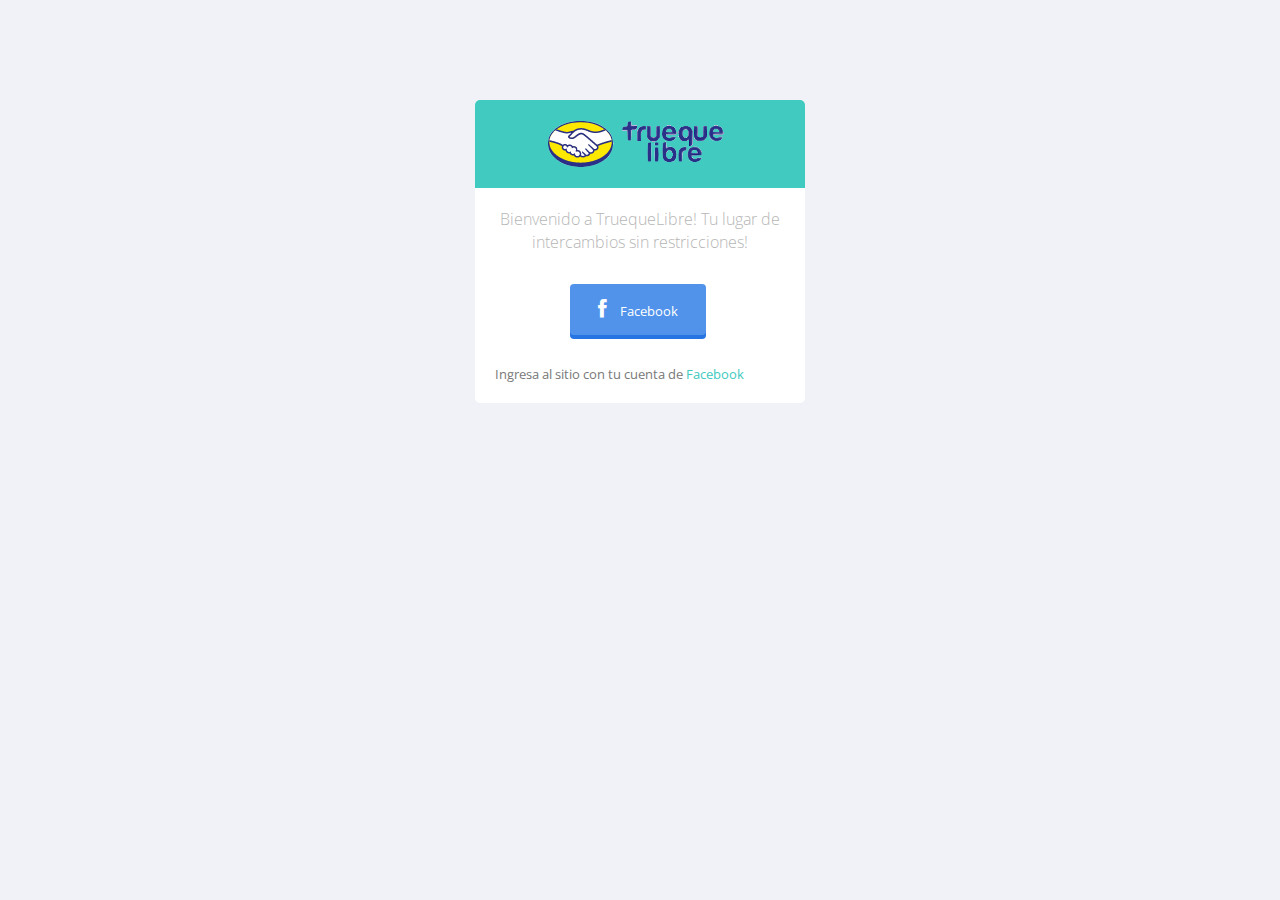
<file: truequelibre/truequelibre-war/src/main/webapp/login.html>
<!DOCTYPE html>
<html lang="en">
<head>
    <meta charset="utf-8">
    <meta name="viewport" content="width=device-width, initial-scale=1.0">
    <meta name="description" content="">
    <meta name="author" content="Hercules">
    <meta name="keyword" content="TruequeLibre">
    <link rel="shortcut icon" href="images/favicon.png">

    <title>TruequeLibre</title>

    <!-- Bootstrap core CSS -->
    <link href="css/bootstrap.min.css" rel="stylesheet">
    <link href="css/bootstrap-reset.css" rel="stylesheet">
    <!--external css-->
    <link href="assets/font-awesome/css/font-awesome.css" rel="stylesheet" />
    <!-- Custom styles for this template -->
    <link href="css/style.css" rel="stylesheet">
    <link href="css/style-responsive.css" rel="stylesheet" />
	
    <!-- HTML5 shim and Respond.js IE8 support of HTML5 tooltipss and media queries -->
    <!--[if lt IE 9]>
    <script src="js/html5shiv.js"></script>
    <script src="js/respond.min.js"></script>
    <![endif]-->
</head>

  <body class="login-body">
	<script src="js/truequelibre/truequelibre-login.js" type="text/javascript"></script>  
    <div class="container">

      <form class="form-signin" action="index.html">
        <h2 class="form-signin-heading"><img src="images/logo-truequelibre.png"></h2>
        <div class="login-wrap">
            
            <p>Bienvenido a TruequeLibre! Tu lugar de intercambios sin restricciones!</p>
            
			<div style="margin-left:26%;margin-bottom:10px;margin-top:10px;">
			<div class="login-social-link">
                <a href="javascript:Login();" class="facebook">
                    <i class="icon-facebook"></i>
                    Facebook
                </a>
			</div>
			<!--<fb:login-button scope="public_profile,email,user_friends,publish_actions,status_update,publish_stream" onlogin="checkLoginState();">
			</fb:login-button>--></div>
            <div class="registration">
                Ingresa al sitio con tu cuenta de 
                <a >
                    Facebook
                </a>
            </div>

        </div>

          
      </form>

    </div>



    <!-- js placed at the end of the document so the pages load faster -->
    <script src="js/jquery.js"></script>
    <script src="js/bootstrap.min.js"></script>


  </body>
</html>
</file>
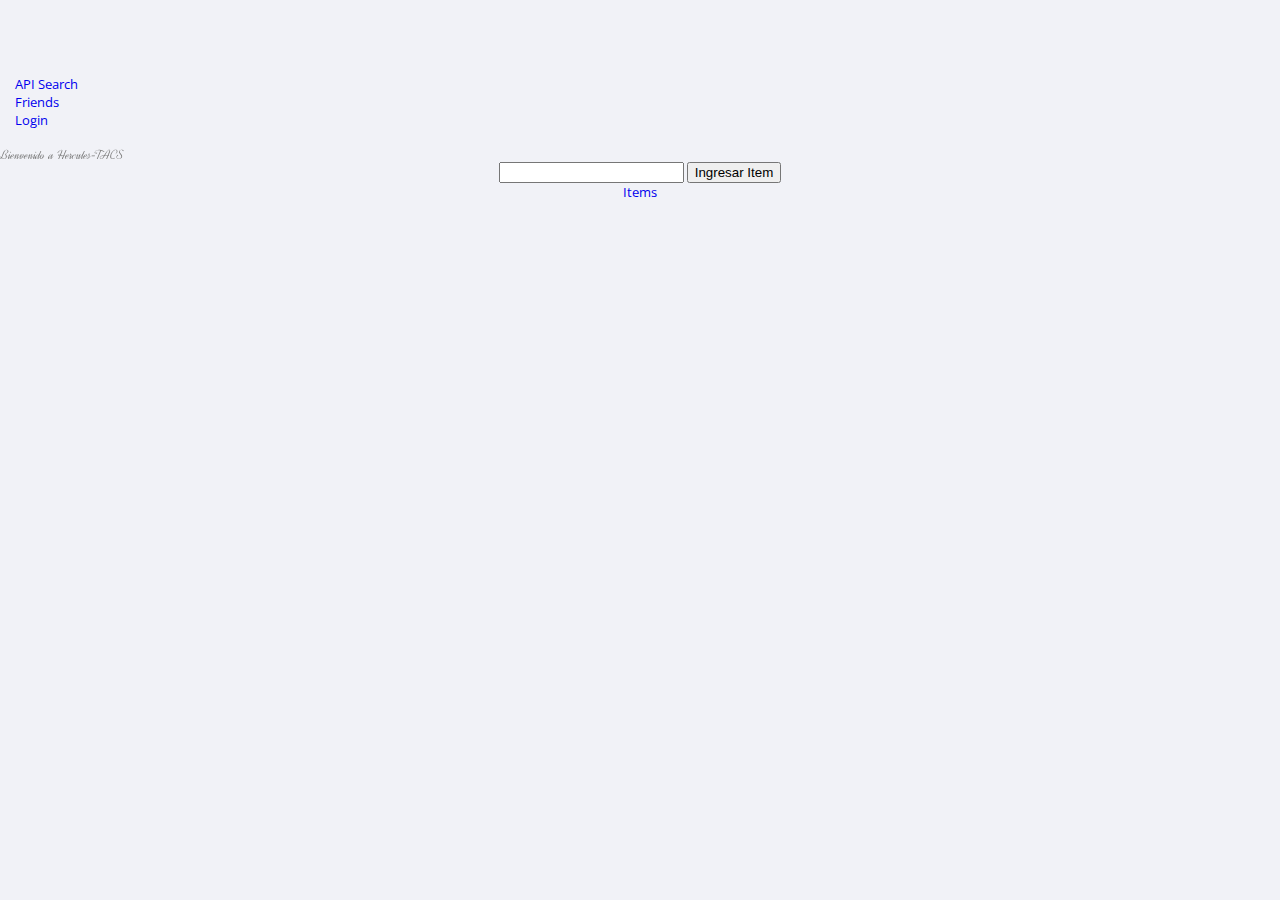
<file: truequelibre/truequelibre-war/src/main/webapp/welcome.html>
<!DOCTYPE html>
<html lang="en">
<head>
<title>Hercules TACS API</title>
<meta charset="utf-8">
<link rel="stylesheet" href="css/reset.css" type="text/css"
	media="screen">
<link rel="stylesheet" href="css/style.css" type="text/css"
	media="screen">
<link rel="stylesheet" href="css/layout.css" type="text/css"
	media="screen">
<link rel="stylesheet" href="css/prettyPhoto.css" type="text/css"
	media="screen">
<script src="js/jquery-1.7.1.min.js" type="text/javascript"></script>
<script src="js/cufon-yui.js" type="text/javascript"></script>
<script src="js/cufon-replace.js" type="text/javascript"></script>
<script src="js/Dynalight_400.font.js" type="text/javascript"></script>
<script src="js/FF-cash.js" type="text/javascript"></script>
<script src="js/jquery.prettyPhoto.js" type="text/javascript"></script>
<script src="js/hover-image.js" type="text/javascript"></script>
<script src="js/jquery.easing.1.3.js" type="text/javascript"></script>
<script src="js/jquery.bxSlider.js" type="text/javascript"></script>
<script src="js/truequelibre.js" type="text/javascript"></script>
<script type="text/javascript">
	$(document).ready(function() {
		$('#slider-2').bxSlider({
			pager : true,
			controls : false,
			moveSlideQty : 1,
			displaySlideQty : 4
		});
		$("a[data-gal^='prettyPhoto']").prettyPhoto({
			theme : 'facebook'
		});
	});
</script>
</head>
<body id="page3">
	<header>
		<div class="row-top">
			<div class="main">
				<div class="wrapper">
					<nav>
						<ul class="menu">
							<li><a href="api">API Search</a></li>
							<li><a href="api/friends">Friends</a></li>
							<li><a href="login.jsp">Login</a></li>
							<li><a href="#" id="status"></a></li>
						</ul>
					</nav>
				</div>
			</div>
		</div>
		<div class="row-bot">
			<div class="row-bot-bg">
				<div class="main">
					<h2>
						Bienvenido<span> a Hercules-TACS</span>
					</h2>
				</div>
			</div>
		</div>
	</header>
	<center>
		<div>
			<form name="search" action="/api/users/{user}/items/" method="post"
				id="form">
				<input type="text" name="itemId"> <input type="submit"
					value="Ingresar Item">
			</form>
		</div>
		<p><a href="#" id="items">Items</a></p>
	</center>

</body>
</html>
</file>
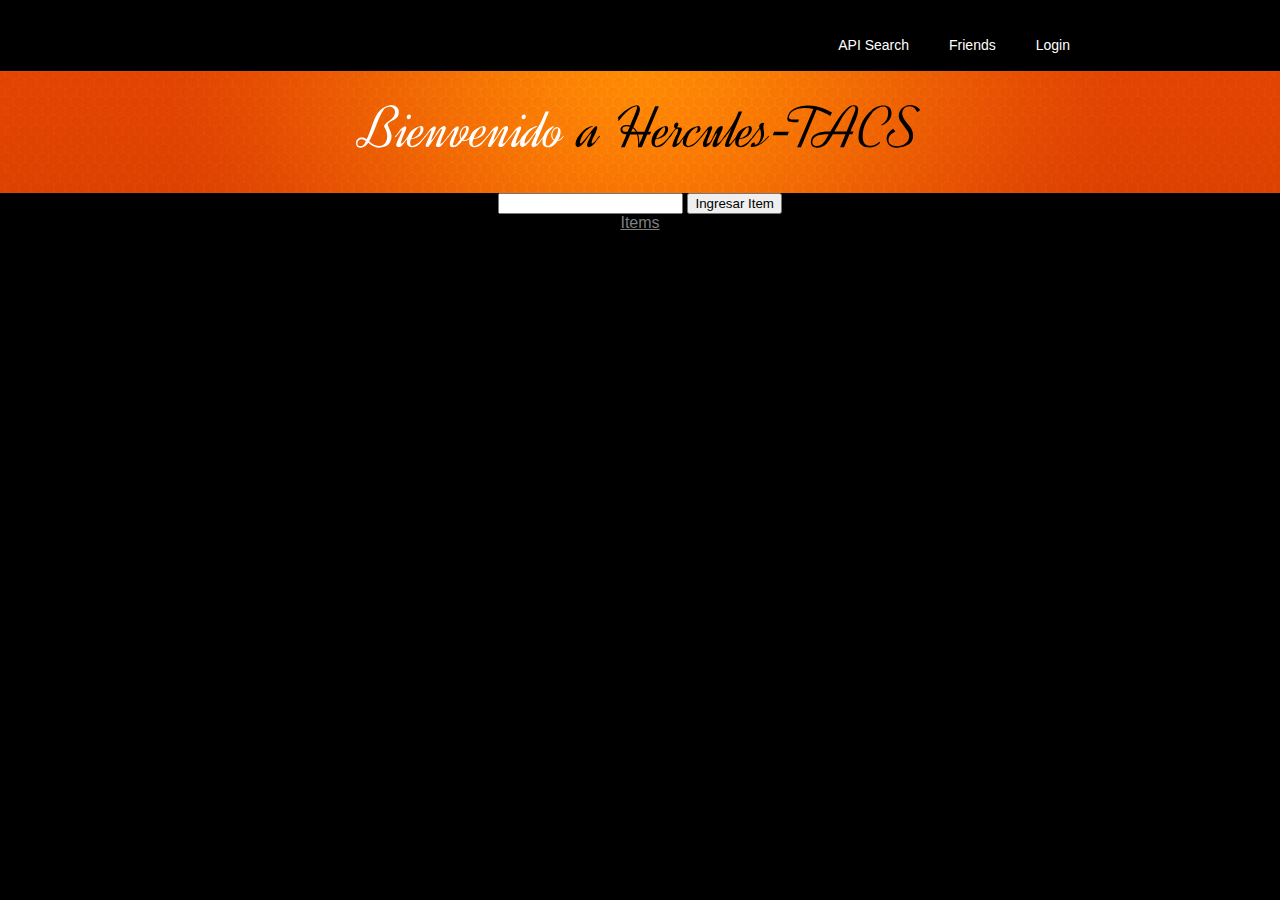
<file: truequelibre/truequelibre-war/src/main/webapp/api/welcome.html>
<!DOCTYPE html>
<html lang="en">
<head>
<title>Hercules TACS API</title>
<meta charset="utf-8">
<link rel="stylesheet" href="css/reset.css" type="text/css"
	media="screen">
<link rel="stylesheet" href="css/style.css" type="text/css"
	media="screen">
<link rel="stylesheet" href="css/layout.css" type="text/css"
	media="screen">
<link rel="stylesheet" href="css/prettyPhoto.css" type="text/css"
	media="screen">
<script src="js/jquery-1.7.1.min.js" type="text/javascript"></script>
<script src="js/cufon-yui.js" type="text/javascript"></script>
<script src="js/cufon-replace.js" type="text/javascript"></script>
<script src="js/Dynalight_400.font.js" type="text/javascript"></script>
<script src="js/FF-cash.js" type="text/javascript"></script>
<script src="js/jquery.prettyPhoto.js" type="text/javascript"></script>
<script src="js/hover-image.js" type="text/javascript"></script>
<script src="js/jquery.easing.1.3.js" type="text/javascript"></script>
<script src="js/jquery.bxSlider.js" type="text/javascript"></script>
<script src="js/truequelibre.js" type="text/javascript"></script>
<script type="text/javascript">
	$(document).ready(function() {
		$('#slider-2').bxSlider({
			pager : true,
			controls : false,
			moveSlideQty : 1,
			displaySlideQty : 4
		});
		$("a[data-gal^='prettyPhoto']").prettyPhoto({
			theme : 'facebook'
		});
	});
</script>
</head>
<body id="page3">
	<header>
		<div class="row-top">
			<div class="main">
				<div class="wrapper">
					<nav>
						<ul class="menu">
							<li><a href="/api">API Search</a></li>
							<li><a href="/api/friends">Friends</a></li>
							<li><a href="/login.html">Login</a></li>
							<li><a href="#" id="status"></a></li>
						</ul>
					</nav>
				</div>
			</div>
		</div>
		<div class="row-bot">
			<div class="row-bot-bg">
				<div class="main">
					<h2>
						Bienvenido<span> a Hercules-TACS</span>
					</h2>
				</div>
			</div>
		</div>
	</header>
	<center>
		<div>
			<form name="search" action="/api/users/{user}/items/" method="post"
				id="form">
				<input type="text" name="itemId"> <input type="submit"
					value="Ingresar Item">
			</form>
		</div>
		<p><a href="#" id="items">Items</a></p>
	</center>

</body>
</html>
</file>
<file: truequelibre/truequelibre-war/src/main/webapp/css/style-responsive.css>
@media (min-width: 980px) {
    /*-----*/
    .custom-bar-chart {
        margin-bottom: 40px;
    }
}

@media (min-width: 768px) and (max-width: 979px) {

    .mail-box .sm-side {
        width: 30%;
    }

    .mail-box .lg-side {
        width: 70%;
    }
    /*-----*/
    .custom-bar-chart {
        margin-bottom: 40px;
    }

}

@media (max-width: 768px) {

    .header {
        position: absolute;
    }

    /*sidebar*/

    #sidebar {
        height: auto;
        overflow: hidden;
        position: absolute;
        width: 100%;
        z-index: 1001;
    }


    /* body container */
    #main-content {
        margin: 0px!important;
        position: none !important;
    }

    #sidebar > ul > li > a > span {
        line-height: 35px;
    }

    #sidebar > ul > li {
        margin: 0 10px 5px 10px;
    }
    #sidebar > ul > li > a {
        height:35px;
        line-height:35px;
        padding: 0 10px;
        text-align: left;
    }
    #sidebar > ul > li > a i{
        /*display: none !important;*/
    }

    .mail-info, .mail-info:hover {
        display: none !important;
    }
    #sidebar ul > li > a .arrow, #sidebar > ul > li > a .arrow.open {
        margin-right: 10px;
        margin-top: 15px;
    }

    #sidebar ul > li.active > a .arrow, #sidebar ul > li > a:hover .arrow, #sidebar ul > li > a:focus .arrow,
    #sidebar > ul > li.active > a .arrow.open, #sidebar > ul > li > a:hover .arrow.open, #sidebar > ul > li > a:focus .arrow.open{
        margin-top: 15px;
    }

    #sidebar > ul > li > a, #sidebar > ul > li > ul.sub > li {
        width: 100%;
    }
    #sidebar > ul > li > ul.sub > li > a {
        background: transparent !important ;
    }
    #sidebar > ul > li > ul.sub > li > a:hover {
        /*background: #4A8BC2 !important ;*/
    }


    /* sidebar */
    #sidebar {
        margin: 0px !important;
    }

    /* sidebar collabler */
    #sidebar .btn-navbar.collapsed .arrow {
        display: none;
    }

    #sidebar .btn-navbar .arrow {
        position: absolute;
        right: 35px;
        width: 0;
        height: 0;
        top:48px;
        border-bottom: 15px solid #282e36;
        border-left: 15px solid transparent;
        border-right: 15px solid transparent;
    }


    /*---------*/

    .btn {
        margin-bottom: 5px;
    }


    .mail-box aside {
        display: block;
    }

    .mail-box .sm-side , .mail-box .lg-side{
        width: 100% ;
    }

    /* full calendar fix */
    .fc-header-right {
        left:25px;
        position: absolute;
    }

    .fc-header-left .fc-button {
        margin: 0px !important;
        top: -10px !important;
    }

    .fc-header-right .fc-button {
        margin: 0px !important;
        top: -50px !important;
    }

    .fc-state-active, .fc-state-active .fc-button-inner, .fc-state-hover, .fc-state-hover .fc-button-inner {
        background: none !important;
        color: #FFFFFF !important;
    }

    .fc-state-default, .fc-state-default .fc-button-inner {
        background: none !important;
    }

    .fc-button {
        border: none !important;
        margin-right: 2px;
    }

    .fc-view {
        top: 0px !important;
    }

    .fc-button .fc-button-inner {
        margin: 0px !important;
        padding: 2px !important;
        border: none !important;
        margin-right: 2px !important;
        background-color: #fafafa !important;
        background-image: -moz-linear-gradient(top, #fafafa, #efefef) !important;
        background-image: -webkit-gradient(linear, 0 0, 0 100%, from(#fafafa), to(#efefef)) !important;
        background-image: -webkit-linear-gradient(top, #fafafa, #efefef) !important;
        background-image: -o-linear-gradient(top, #fafafa, #efefef) !important;
        background-image: linear-gradient(to bottom, #fafafa, #efefef) !important;
        filter: progid:dximagetransform.microsoft.gradient(startColorstr='#fafafa', endColorstr='#efefef', GradientType=0) !important;
        -webkit-box-shadow: 0 1px 0px rgba(255, 255, 255, .8) !important;
        -moz-box-shadow: 0 1px 0px rgba(255, 255, 255, .8) !important;
        box-shadow: 0 1px 0px rgba(255, 255, 255, .8) !important;
        -webkit-border-radius: 3px !important;
        -moz-border-radius: 3px !important;
        border-radius: 3px !important;
        color: #646464 !important;
        border: 1px solid #ddd !important;
        text-shadow: 0 1px 0px rgba(255, 255, 255, .6) !important;
        text-align: center;
    }

    .fc-button.fc-state-disabled .fc-button-inner {
        color: #bcbbbb !important;
    }

    .fc-button.fc-state-active .fc-button-inner {
        background-color: #e5e4e4 !important;
        background-image: -moz-linear-gradient(top, #e5e4e4, #dddcdc) !important;
        background-image: -webkit-gradient(linear, 0 0, 0 100%, from(#e5e4e4), to(#dddcdc)) !important;
        background-image: -webkit-linear-gradient(top, #e5e4e4, #dddcdc) !important;
        background-image: -o-linear-gradient(top, #e5e4e4, #dddcdc) !important;
        background-image: linear-gradient(to bottom, #e5e4e4, #dddcdc) !important;
        filter: progid:dximagetransform.microsoft.gradient(startColorstr='#e5e4e4', endColorstr='#dddcdc', GradientType=0) !important;
    }

    .fc-content {
        margin-top: 50px;
    }

    .fc-header-title h2 {
        line-height: 40px !important;
        font-size: 12px !important;
    }

    .fc-header {
        margin-bottom:0px !important;
    }

    /*--*/

    /*.chart-position {*/
        /*margin-top: 0px;*/
    /*}*/

    .timeline-desk .album a {
        margin-bottom: 5px;
        margin-right: 4px;
    }

    .stepy-titles li {
        margin: 10px 3px;
    }

    .mail-option .btn {
        margin-bottom: 0;
    }

    .boxed-page .container #sidebar {
        position:absolute;
    }

    /*--horizontal menu--*/
    .full-width .navbar-toggle {
        border: 1px solid #eaeaea;
    }
    .full-width .navbar-toggle .icon-bar {
        background: #c7c7c7;
    }

    .full-width .navbar-toggle {
        float: left;
        margin-top: 12px;
    }

    .horizontal-menu {
        float: left;
        margin-left:0px;
        width: 70%;
        margin-top: 10px;
    }

    .top-nav {
        position: absolute;
        right: 10px;
        top: 0px;
    }

    .horizontal-menu .navbar-nav > li > a {
        padding-bottom: 10px;
        padding-top: 10px;
    }
    /*-----*/
    .custom-bar-chart {
        margin-bottom: 40px;
    }

    /*menu icon plus minus*/
    .dcjq-icon {
        top: 10px;
    }
    ul.sidebar-menu li ul.sub li a {
        padding: 0;
    }

    /*---*/

    .img-responsive {
        width: 100%;
    }

}



@media (max-width: 480px) {

    .notify-row, .search, .dont-show , .inbox-head .sr-input, .inbox-head .sr-btn{
        display: none;
    }

    .mail-box aside {
        display: block;
    }

    .mail-box .sm-side , .mail-box .lg-side{
        width: 100% ;
    }

    #top_menu .nav > li, ul.top-menu > li {
        float: right;
    }
    .hidden-phone {
        display: none !important;
    }

    .dataTables_filter {
        float: left;
    }

    .dataTables_info {
        margin-bottom: 10px;
    }

    .mail-option .btn {
        margin-bottom: 0;
    }

    .mail-option .inbox-pagination {
        margin-top: 10px;
        float: left;
    }

    .chart-position {
       margin-top: 0px;
     }
    /*--horizontal menu--*/
    .full-width .navbar-toggle {
        border: 1px solid #eaeaea;
    }
    .full-width .navbar-toggle .icon-bar {
        background: #c7c7c7;
    }

    .full-width .navbar-toggle {
        float: left;
        margin-top: 12px;
    }

    .horizontal-menu {
        float: left;
        margin-left:0px;
        width: 100%;
    }

    .top-nav {
        position: absolute;
        right: 10px;
        top: 0px;
    }

    .horizontal-menu .navbar-nav > li > a {
        padding-bottom: 10px;
        padding-top: 10px;
    }

    .ms-container {
        width: 100%;
    }
}

@media (max-width:320px) {
    .login-social-link a {
        padding: 15px 17px !important;
    }

    .notify-row, .search, .dont-show, .inbox-head .sr-input, .inbox-head .sr-btn {
        display: none;
    }

    .mail-box aside {
        display: block ;
    }

    .mail-box .sm-side , .mail-box .lg-side{
        width: 100% ;
    }

    #top_menu .nav > li, ul.top-menu > li {
        float: right;
    }

    .hidden-phone {
        display: none !important;
    }

    .dataTables_filter {
        float: left;
    }

    .dataTables_info {
        margin-bottom: 10px;
    }

    .mail-option .btn {
        margin-bottom: 0;
    }

    .mail-option .inbox-pagination {
        margin-top: 10px;
        float: left;
    }

    .chart-position {
        margin-top: 0px;
    }

    .lock-wrapper {
        margin: 10% auto;
        max-width: 310px;
    }
    .lock-input {
        width: 82%;
    }
}
</file>
<file: truequelibre/truequelibre-war/src/main/webapp/css/layout.css>
/**********index.html************/
#page1 .col-1 {width:310px; margin-right:15px;}
#page1 .col-2 {width:310px;}
#page1 .column-1 {width:310px; margin-right:25px;}
#page1 .column-2 {width:620px;}

/**********menu.html************/
#page2 #content {padding:25px 0 48px;}
#page2 .col-1 {width:460px; margin-right:50px;}
#page2 .col-2 {width:440px;}
#page2 .column-1 {width:310px; margin-right:25px;}
#page2 .column-2 {width:620px;}

/**********catalogue.html************/
#page3 #content {padding:25px 0 48px;}

/**********shipping.html************/
#page4 #content {padding:25px 0 42px;}
#page4 .col-1 {width:290px; margin-right:50px;}
#page4 .col-2 {width:610px;}

/**********faq.html************/
#page5 #content {padding:25px 0 20px;}

/**********contact.html************/
#page6 #content {padding:25px 0 42px;}
#page6 .col-1 {width:290px; margin-right:50px;}
#page6 .col-2 {width:610px;}
</file>
<file: truequelibre/truequelibre-war/src/main/webapp/css/prettyPhoto.css>
/* ------------------------------------------------------------------------
	This you can edit.
------------------------------------------------------------------------- */

	/* ----------------------------------
		Default Theme
	----------------------------------- */

	div.pp_default .pp_top,
	div.pp_default .pp_top .pp_middle,
	div.pp_default .pp_top .pp_left,
	div.pp_default .pp_top .pp_right,
	div.pp_default .pp_bottom,
	div.pp_default .pp_bottom .pp_left,
	div.pp_default .pp_bottom .pp_middle,
	div.pp_default .pp_bottom .pp_right { height: 13px; }
	
	div.pp_default .pp_top .pp_left { background: url(../images/prettyPhoto/default/sprite.png) -78px -93px no-repeat; } /* Top left corner */
	div.pp_default .pp_top .pp_middle { background: url(../images/prettyPhoto/default/sprite_x.png) top left repeat-x; } /* Top pattern/color */
	div.pp_default .pp_top .pp_right { background: url(../images/prettyPhoto/default/sprite.png) -112px -93px no-repeat; } /* Top right corner */
	
	div.pp_default .pp_content .ppt { color: #f8f8f8; }
	div.pp_default .pp_content_container .pp_left { background: url(../images/prettyPhoto/default/sprite_y.png) -7px 0 repeat-y; padding-left: 13px; }
	div.pp_default .pp_content_container .pp_right { background: url(../images/prettyPhoto/default/sprite_y.png) top right repeat-y; padding-right: 13px; }
	div.pp_default .pp_content { background-color: #fff; } /* Content background */
	div.pp_default .pp_next:hover { background: url(../images/prettyPhoto/default/sprite_next.png) center right  no-repeat; cursor: pointer; } /* Next button */
	div.pp_default .pp_previous:hover { background: url(../images/prettyPhoto/default/sprite_prev.png) center left no-repeat; cursor: pointer; } /* Previous button */
	div.pp_default .pp_expand { background: url(../images/prettyPhoto/default/sprite.png) 0 -29px no-repeat; cursor: pointer; width: 28px; height: 28px; } /* Expand button */
	div.pp_default .pp_expand:hover { background: url(../images/prettyPhoto/default/sprite.png) 0 -56px no-repeat; cursor: pointer; } /* Expand button hover */
	div.pp_default .pp_contract { background: url(../images/prettyPhoto/default/sprite.png) 0 -84px no-repeat; cursor: pointer; width: 28px; height: 28px; } /* Contract button */
	div.pp_default .pp_contract:hover { background: url(../images/prettyPhoto/default/sprite.png) 0 -113px no-repeat; cursor: pointer; } /* Contract button hover */
	div.pp_default .pp_close { width: 30px; height: 30px; background: url(../images/prettyPhoto/default/sprite.png) 2px 1px no-repeat; cursor: pointer; } /* Close button */
	div.pp_default #pp_full_res .pp_inline { color: #000; } 
	div.pp_default .pp_gallery ul li a { background: url(../images/prettyPhoto/default/default_thumb.png) center center #f8f8f8; border:1px solid #aaa; }
	div.pp_default .pp_gallery ul li a:hover,
	div.pp_default .pp_gallery ul li.selected a { border-color: #fff; }

	div.pp_default .pp_gallery a.pp_arrow_previous,
	div.pp_default .pp_gallery a.pp_arrow_next { position: static; left: auto; }
	div.pp_default .pp_nav .pp_play,
	div.pp_default .pp_nav .pp_pause { background: url(../images/prettyPhoto/default/sprite.png) -51px 1px no-repeat; height:30px; width:30px; }
	div.pp_default .pp_nav .pp_pause { background-position: -51px -29px; }
	div.pp_default .pp_details { position: relative; }
	div.pp_default a.pp_arrow_previous,
	div.pp_default a.pp_arrow_next { background: url(../images/prettyPhoto/default/sprite.png) -31px -3px no-repeat; height: 20px; margin: 4px 0 0 0; width: 20px; }
	div.pp_default a.pp_arrow_next { left: 52px; background-position: -82px -3px; } /* The next arrow in the bottom nav */
	div.pp_default .pp_content_container .pp_details { margin-top: 5px; }
	div.pp_default .pp_nav { clear: none; height: 30px; width: 105px; position: relative; }
	div.pp_default .pp_nav .currentTextHolder{ font-family: Georgia; font-style: italic; font-color:#999; font-size: 11px; left: 75px; line-height: 25px; margin: 0; padding: 0 0 0 10px; position: absolute; top: 2px; }
	
	div.pp_default .pp_close:hover, div.pp_default .pp_nav .pp_play:hover, div.pp_default .pp_nav .pp_pause:hover, div.pp_default .pp_arrow_next:hover, div.pp_default .pp_arrow_previous:hover { opacity:0.7; }

	div.pp_default .pp_description{ font-size: 11px; font-weight: bold; line-height: 14px; margin: 5px 50px 5px 0; }

	div.pp_default .pp_bottom .pp_left { background: url(../images/prettyPhoto/default/sprite.png) -78px -127px no-repeat; } /* Bottom left corner */
	div.pp_default .pp_bottom .pp_middle { background: url(../images/prettyPhoto/default/sprite_x.png) bottom left repeat-x; } /* Bottom pattern/color */
	div.pp_default .pp_bottom .pp_right { background: url(../images/prettyPhoto/default/sprite.png) -112px -127px no-repeat; } /* Bottom right corner */

	div.pp_default .pp_loaderIcon { background: url(../images/prettyPhoto/default/loader.gif) center center no-repeat; } /* Loader icon */

	
	/* ----------------------------------
		Light Rounded Theme
	----------------------------------- */


	div.light_rounded .pp_top .pp_left { background: url(../images/prettyPhoto/light_rounded/sprite.png) -88px -53px no-repeat; } /* Top left corner */
	div.light_rounded .pp_top .pp_middle { background: #fff; } /* Top pattern/color */
	div.light_rounded .pp_top .pp_right { background: url(../images/prettyPhoto/light_rounded/sprite.png) -110px -53px no-repeat; } /* Top right corner */
	
	div.light_rounded .pp_content .ppt { color: #000; }
	div.light_rounded .pp_content_container .pp_left,
	div.light_rounded .pp_content_container .pp_right { background: #fff; }
	div.light_rounded .pp_content { background-color: #fff; } /* Content background */
	div.light_rounded .pp_next:hover { background: url(../images/prettyPhoto/light_rounded/btnNext.png) center right  no-repeat; cursor: pointer; } /* Next button */
	div.light_rounded .pp_previous:hover { background: url(../images/prettyPhoto/light_rounded/btnPrevious.png) center left no-repeat; cursor: pointer; } /* Previous button */
	div.light_rounded .pp_expand { background: url(../images/prettyPhoto/light_rounded/sprite.png) -31px -26px no-repeat; cursor: pointer; } /* Expand button */
	div.light_rounded .pp_expand:hover { background: url(../images/prettyPhoto/light_rounded/sprite.png) -31px -47px no-repeat; cursor: pointer; } /* Expand button hover */
	div.light_rounded .pp_contract { background: url(../images/prettyPhoto/light_rounded/sprite.png) 0 -26px no-repeat; cursor: pointer; } /* Contract button */
	div.light_rounded .pp_contract:hover { background: url(../images/prettyPhoto/light_rounded/sprite.png) 0 -47px no-repeat; cursor: pointer; } /* Contract button hover */
	div.light_rounded .pp_close { width: 75px; height: 22px; background: url(../images/prettyPhoto/light_rounded/sprite.png) -1px -1px no-repeat; cursor: pointer; } /* Close button */
	div.light_rounded .pp_details { position: relative; }
	div.light_rounded .pp_description { margin-right: 85px; }
	div.light_rounded #pp_full_res .pp_inline { color: #000; } 
	div.light_rounded .pp_gallery a.pp_arrow_previous,
	div.light_rounded .pp_gallery a.pp_arrow_next { margin-top: 12px !important; }
	div.light_rounded .pp_nav .pp_play { background: url(../images/prettyPhoto/light_rounded/sprite.png) -1px -100px no-repeat; height: 15px; width: 14px; }
	div.light_rounded .pp_nav .pp_pause { background: url(../images/prettyPhoto/light_rounded/sprite.png) -24px -100px no-repeat; height: 15px; width: 14px; }

	div.light_rounded .pp_arrow_previous { background: url(../images/prettyPhoto/light_rounded/sprite.png) 0 -71px no-repeat; } /* The previous arrow in the bottom nav */
		div.light_rounded .pp_arrow_previous.disabled { background-position: 0 -87px; cursor: default; }
	div.light_rounded .pp_arrow_next { background: url(../images/prettyPhoto/light_rounded/sprite.png) -22px -71px no-repeat; } /* The next arrow in the bottom nav */
		div.light_rounded .pp_arrow_next.disabled { background-position: -22px -87px; cursor: default; }

	div.light_rounded .pp_bottom .pp_left { background: url(../images/prettyPhoto/light_rounded/sprite.png) -88px -80px no-repeat; } /* Bottom left corner */
	div.light_rounded .pp_bottom .pp_middle { background: #fff; } /* Bottom pattern/color */
	div.light_rounded .pp_bottom .pp_right { background: url(../images/prettyPhoto/light_rounded/sprite.png) -110px -80px no-repeat; } /* Bottom right corner */

	div.light_rounded .pp_loaderIcon { background: url(../images/prettyPhoto/light_rounded/loader.gif) center center no-repeat; } /* Loader icon */
	
	/* ----------------------------------
		Dark Rounded Theme
	----------------------------------- */
	
	div.dark_rounded .pp_top .pp_left { background: url(../images/prettyPhoto/dark_rounded/sprite.png) -88px -53px no-repeat; } /* Top left corner */
	div.dark_rounded .pp_top .pp_middle { background: url(../images/prettyPhoto/dark_rounded/contentPattern.png) top left repeat; } /* Top pattern/color */
	div.dark_rounded .pp_top .pp_right { background: url(../images/prettyPhoto/dark_rounded/sprite.png) -110px -53px no-repeat; } /* Top right corner */
	
	div.dark_rounded .pp_content_container .pp_left { background: url(../images/prettyPhoto/dark_rounded/contentPattern.png) top left repeat-y; } /* Left Content background */
	div.dark_rounded .pp_content_container .pp_right { background: url(../images/prettyPhoto/dark_rounded/contentPattern.png) top right repeat-y; } /* Right Content background */
	div.dark_rounded .pp_content { background: url(../images/prettyPhoto/dark_rounded/contentPattern.png) top left repeat; } /* Content background */
	div.dark_rounded .pp_next:hover { background: url(../images/prettyPhoto/dark_rounded/btnNext.png) center right  no-repeat; cursor: pointer; } /* Next button */
	div.dark_rounded .pp_previous:hover { background: url(../images/prettyPhoto/dark_rounded/btnPrevious.png) center left no-repeat; cursor: pointer; } /* Previous button */
	div.dark_rounded .pp_expand { background: url(../images/prettyPhoto/dark_rounded/sprite.png) -31px -26px no-repeat; cursor: pointer; } /* Expand button */
	div.dark_rounded .pp_expand:hover { background: url(../images/prettyPhoto/dark_rounded/sprite.png) -31px -47px no-repeat; cursor: pointer; } /* Expand button hover */
	div.dark_rounded .pp_contract { background: url(../images/prettyPhoto/dark_rounded/sprite.png) 0 -26px no-repeat; cursor: pointer; } /* Contract button */
	div.dark_rounded .pp_contract:hover { background: url(../images/prettyPhoto/dark_rounded/sprite.png) 0 -47px no-repeat; cursor: pointer; } /* Contract button hover */
	div.dark_rounded .pp_close { width: 75px; height: 22px; background: url(../images/prettyPhoto/dark_rounded/sprite.png) -1px -1px no-repeat; cursor: pointer; } /* Close button */
	div.dark_rounded .pp_details { position: relative; }
	div.dark_rounded .pp_description { margin-right: 85px; }
	div.dark_rounded .currentTextHolder { color: #c4c4c4; }
	div.dark_rounded .pp_description { color: #fff; }
	div.dark_rounded #pp_full_res .pp_inline { color: #fff; }
	div.dark_rounded .pp_gallery a.pp_arrow_previous,
	div.dark_rounded .pp_gallery a.pp_arrow_next { margin-top: 12px !important; }
	div.dark_rounded .pp_nav .pp_play { background: url(../images/prettyPhoto/dark_rounded/sprite.png) -1px -100px no-repeat; height: 15px; width: 14px; }
	div.dark_rounded .pp_nav .pp_pause { background: url(../images/prettyPhoto/dark_rounded/sprite.png) -24px -100px no-repeat; height: 15px; width: 14px; }

	div.dark_rounded .pp_arrow_previous { background: url(../images/prettyPhoto/dark_rounded/sprite.png) 0 -71px no-repeat; } /* The previous arrow in the bottom nav */
		div.dark_rounded .pp_arrow_previous.disabled { background-position: 0 -87px; cursor: default; }
	div.dark_rounded .pp_arrow_next { background: url(../images/prettyPhoto/dark_rounded/sprite.png) -22px -71px no-repeat; } /* The next arrow in the bottom nav */
		div.dark_rounded .pp_arrow_next.disabled { background-position: -22px -87px; cursor: default; }

	div.dark_rounded .pp_bottom .pp_left { background: url(../images/prettyPhoto/dark_rounded/sprite.png) -88px -80px no-repeat; } /* Bottom left corner */
	div.dark_rounded .pp_bottom .pp_middle { background: url(../images/prettyPhoto/dark_rounded/contentPattern.png) top left repeat; } /* Bottom pattern/color */
	div.dark_rounded .pp_bottom .pp_right { background: url(../images/prettyPhoto/dark_rounded/sprite.png) -110px -80px no-repeat; } /* Bottom right corner */

	div.dark_rounded .pp_loaderIcon { background: url(../images/prettyPhoto/dark_rounded/loader.gif) center center no-repeat; } /* Loader icon */
	
	
	/* ----------------------------------
		Dark Square Theme
	----------------------------------- */
	
	div.dark_square .pp_left ,
	div.dark_square .pp_middle,
	div.dark_square .pp_right,
	div.dark_square .pp_content { background: #000; }
	
	div.dark_square .currentTextHolder { color: #c4c4c4; }
	div.dark_square .pp_description { color: #fff; }
	div.dark_square .pp_loaderIcon { background: url(../images/prettyPhoto/dark_square/loader.gif) center center no-repeat; } /* Loader icon */
	
	div.dark_square .pp_expand { background: url(../images/prettyPhoto/dark_square/sprite.png) -31px -26px no-repeat; cursor: pointer; } /* Expand button */
	div.dark_square .pp_expand:hover { background: url(../images/prettyPhoto/dark_square/sprite.png) -31px -47px no-repeat; cursor: pointer; } /* Expand button hover */
	div.dark_square .pp_contract { background: url(../images/prettyPhoto/dark_square/sprite.png) 0 -26px no-repeat; cursor: pointer; } /* Contract button */
	div.dark_square .pp_contract:hover { background: url(../images/prettyPhoto/dark_square/sprite.png) 0 -47px no-repeat; cursor: pointer; } /* Contract button hover */
	div.dark_square .pp_close { width: 75px; height: 22px; background: url(../images/prettyPhoto/dark_square/sprite.png) -1px -1px no-repeat; cursor: pointer; } /* Close button */
	div.dark_square .pp_details { position: relative; }
	div.dark_square .pp_description { margin: 0 85px 0 0; }
	div.dark_square #pp_full_res .pp_inline { color: #fff; }
	div.dark_square .pp_gallery a.pp_arrow_previous,
	div.dark_square .pp_gallery a.pp_arrow_next { margin-top: 12px !important; }
	div.dark_square .pp_nav { clear: none; }
	div.dark_square .pp_nav .pp_play { background: url(../images/prettyPhoto/dark_square/sprite.png) -1px -100px no-repeat; height: 15px; width: 14px; }
	div.dark_square .pp_nav .pp_pause { background: url(../images/prettyPhoto/dark_square/sprite.png) -24px -100px no-repeat; height: 15px; width: 14px; }
	
	div.dark_square .pp_arrow_previous { background: url(../images/prettyPhoto/dark_square/sprite.png) 0 -71px no-repeat; } /* The previous arrow in the bottom nav */
		div.dark_square .pp_arrow_previous.disabled { background-position: 0 -87px; cursor: default; }
	div.dark_square .pp_arrow_next { background: url(../images/prettyPhoto/dark_square/sprite.png) -22px -71px no-repeat; } /* The next arrow in the bottom nav */
		div.dark_square .pp_arrow_next.disabled { background-position: -22px -87px; cursor: default; }
	
	div.dark_square .pp_next:hover { background: url(../images/prettyPhoto/dark_square/btnNext.png) center right  no-repeat; cursor: pointer; } /* Next button */
	div.dark_square .pp_previous:hover { background: url(../images/prettyPhoto/dark_square/btnPrevious.png) center left no-repeat; cursor: pointer; } /* Previous button */


	/* ----------------------------------
		Light Square Theme
	----------------------------------- */
	
	div.light_square .pp_left ,
	div.light_square .pp_middle,
	div.light_square .pp_right,
	div.light_square .pp_content { background: #fff; }
	
	div.light_square .pp_content .ppt { color: #000; }
	div.light_square .pp_expand { background: url(../images/prettyPhoto/light_square/sprite.png) -31px -26px no-repeat; cursor: pointer; } /* Expand button */
	div.light_square .pp_expand:hover { background: url(../images/prettyPhoto/light_square/sprite.png) -31px -47px no-repeat; cursor: pointer; } /* Expand button hover */
	div.light_square .pp_contract { background: url(../images/prettyPhoto/light_square/sprite.png) 0 -26px no-repeat; cursor: pointer; } /* Contract button */
	div.light_square .pp_contract:hover { background: url(../images/prettyPhoto/light_square/sprite.png) 0 -47px no-repeat; cursor: pointer; } /* Contract button hover */
	div.light_square .pp_close { width: 75px; height: 22px; background: url(../images/prettyPhoto/light_square/sprite.png) -1px -1px no-repeat; cursor: pointer; } /* Close button */
	div.light_square .pp_details { position: relative; }
	div.light_square .pp_description { margin-right: 85px; }
	div.light_square #pp_full_res .pp_inline { color: #000; }
	div.light_square .pp_gallery a.pp_arrow_previous,
	div.light_square .pp_gallery a.pp_arrow_next { margin-top: 12px !important; }
	div.light_square .pp_nav .pp_play { background: url(../images/prettyPhoto/light_square/sprite.png) -1px -100px no-repeat; height: 15px; width: 14px; }
	div.light_square .pp_nav .pp_pause { background: url(../images/prettyPhoto/light_square/sprite.png) -24px -100px no-repeat; height: 15px; width: 14px; }
	
	div.light_square .pp_arrow_previous { background: url(../images/prettyPhoto/light_square/sprite.png) 0 -71px no-repeat; } /* The previous arrow in the bottom nav */
		div.light_square .pp_arrow_previous.disabled { background-position: 0 -87px; cursor: default; }
	div.light_square .pp_arrow_next { background: url(../images/prettyPhoto/light_square/sprite.png) -22px -71px no-repeat; } /* The next arrow in the bottom nav */
		div.light_square .pp_arrow_next.disabled { background-position: -22px -87px; cursor: default; }
	
	div.light_square .pp_next:hover { background: url(../images/prettyPhoto/light_square/btnNext.png) center right  no-repeat; cursor: pointer; } /* Next button */
	div.light_square .pp_previous:hover { background: url(../images/prettyPhoto/light_square/btnPrevious.png) center left no-repeat; cursor: pointer; } /* Previous button */
	
	div.light_square .pp_loaderIcon { background: url(../images/prettyPhoto/light_rounded/loader.gif) center center no-repeat; } /* Loader icon */


	/* ----------------------------------
		Facebook style Theme
	----------------------------------- */
	
	div.facebook .pp_top .pp_left { background: url(../images/prettyPhoto/facebook/sprite.png) -88px -53px no-repeat; } /* Top left corner */
	div.facebook .pp_top .pp_middle { background: url(../images/prettyPhoto/facebook/contentPatternTop.png) top left repeat-x; } /* Top pattern/color */
	div.facebook .pp_top .pp_right { background: url(../images/prettyPhoto/facebook/sprite.png) -110px -53px no-repeat; } /* Top right corner */
	
	div.facebook .pp_content .ppt { color: #000; }
	div.facebook .pp_content_container .pp_left { background: url(../images/prettyPhoto/facebook/contentPatternLeft.png) top left repeat-y; } /* Content background */
	div.facebook .pp_content_container .pp_right { background: url(../images/prettyPhoto/facebook/contentPatternRight.png) top right repeat-y; } /* Content background */
	div.facebook .pp_content { background: #fff; } /* Content background */
	div.facebook .pp_expand { background: url(../images/prettyPhoto/facebook/sprite.png) -31px -26px no-repeat; cursor: pointer; } /* Expand button */
	div.facebook .pp_expand:hover { background: url(../images/prettyPhoto/facebook/sprite.png) -31px -47px no-repeat; cursor: pointer; } /* Expand button hover */
	div.facebook .pp_contract { background: url(../images/prettyPhoto/facebook/sprite.png) 0 -26px no-repeat; cursor: pointer; } /* Contract button */
	div.facebook .pp_contract:hover { background: url(../images/prettyPhoto/facebook/sprite.png) 0 -47px no-repeat; cursor: pointer; } /* Contract button hover */
	div.facebook .pp_close { width: 22px; height: 22px; background: url(../images/prettyPhoto/facebook/sprite.png) -1px -1px no-repeat; cursor: pointer; } /* Close button */
	div.facebook .pp_details { position: relative; }
	div.facebook .pp_description { margin: 0 37px 0 0; }
	div.facebook #pp_full_res .pp_inline { color: #000; } 
	div.facebook .pp_loaderIcon { background: url(../images/prettyPhoto/facebook/loader.gif) center center no-repeat; } /* Loader icon */
	
	div.facebook .pp_arrow_previous { background: url(../images/prettyPhoto/facebook/sprite.png) 0 -71px no-repeat; height: 22px; margin-top: 0; width: 22px; } /* The previous arrow in the bottom nav */
		div.facebook .pp_arrow_previous.disabled { background-position: 0 -96px; cursor: default; }
	div.facebook .pp_arrow_next { background: url(../images/prettyPhoto/facebook/sprite.png) -32px -71px no-repeat; height: 22px; margin-top: 0; width: 22px; } /* The next arrow in the bottom nav */
		div.facebook .pp_arrow_next.disabled { background-position: -32px -96px; cursor: default; }
	div.facebook .pp_nav { margin-top: 0; }
	div.facebook .pp_nav p { font-size: 15px; padding: 0 3px 0 4px; }
	div.facebook .pp_nav .pp_play { background: url(../images/prettyPhoto/facebook/sprite.png) -1px -123px no-repeat; height: 22px; width: 22px; }
	div.facebook .pp_nav .pp_pause { background: url(../images/prettyPhoto/facebook/sprite.png) -32px -123px no-repeat; height: 22px; width: 22px; }
	
	div.facebook .pp_next:hover { background: url(../images/prettyPhoto/facebook/btnNext.png) center right no-repeat; cursor: pointer; } /* Next button */
	div.facebook .pp_previous:hover { background: url(../images/prettyPhoto/facebook/btnPrevious.png) center left no-repeat; cursor: pointer; } /* Previous button */
	
	div.facebook .pp_bottom .pp_left { background: url(../images/prettyPhoto/facebook/sprite.png) -88px -80px no-repeat; } /* Bottom left corner */
	div.facebook .pp_bottom .pp_middle { background: url(../images/prettyPhoto/facebook/contentPatternBottom.png) top left repeat-x; } /* Bottom pattern/color */
	div.facebook .pp_bottom .pp_right { background: url(../images/prettyPhoto/facebook/sprite.png) -110px -80px no-repeat; } /* Bottom right corner */


/* ------------------------------------------------------------------------
	DO NOT CHANGE
------------------------------------------------------------------------- */

	div.pp_pic_holder a:focus { outline:none; }

	div.pp_overlay {
		background: #000;
		display: none;
		left: 0;
		position: absolute;
		top: 0;
		width: 100%;
		z-index: 9500;
	}
	
	div.pp_pic_holder {
		display: none;
		position: absolute;
		width: 100px;
		z-index: 10000;
	}

		
		.pp_top {
			height: 20px;
			position: relative;
		}
			* html .pp_top { padding: 0 20px; }
		
			.pp_top .pp_left {
				height: 20px;
				left: 0;
				position: absolute;
				width: 20px;
			}
			.pp_top .pp_middle {
				height: 20px;
				left: 20px;
				position: absolute;
				right: 20px;
			}
				* html .pp_top .pp_middle {
					left: 0;
					position: static;
				}
			
			.pp_top .pp_right {
				height: 20px;
				left: auto;
				position: absolute;
				right: 0;
				top: 0;
				width: 20px;
			}
		
		.pp_content { height: 40px; min-width: 40px; }
		* html .pp_content { width: 40px; }
		
		.pp_fade { display: none; }
		
		.pp_content_container {
			position: relative;
			text-align: left;
			width: 100%;
		}
		
			.pp_content_container .pp_left { padding-left: 20px; }
			.pp_content_container .pp_right { padding-right: 20px; }
		
			.pp_content_container .pp_details {
				float: left;
				margin: 10px 0 2px 0;
			}
				.pp_description {
					display: none;
					margin: 0;
				}
				
				.pp_social { float: left; margin: 7px 0 0 0; }
				.pp_social .facebook { float: left; position: relative; top: -1px; margin-left: 5px; width: 55px; overflow: hidden; }
				.pp_social .twitter { float: left; }
				
				.pp_nav {
					clear: right;
					float: left;
					margin: 3px 10px 0 0;
				}
				
					.pp_nav p {
						float: left;
						margin: 2px 4px;
					}
					
					.pp_nav .pp_play,
					.pp_nav .pp_pause {
						float: left;
						margin-right: 4px;
						text-indent: -10000px;
					}
				
					a.pp_arrow_previous,
					a.pp_arrow_next {
						display: block;
						float: left;
						height: 15px;
						margin-top: 3px;
						overflow: hidden;
						text-indent: -10000px;
						width: 14px;
					}
		
		.pp_hoverContainer {
			position: absolute;
			top: 0;
			width: 100%;
			z-index: 2000;
		}
		
		.pp_gallery {
			display: none;
			left: 50%;
			margin-top: -50px;
			position: absolute;
			z-index: 10000;
		}
		
			.pp_gallery div {
				float: left;
				overflow: hidden;
				position: relative;
			}
			
			.pp_gallery ul {
				float: left;
				height: 35px;
				margin: 0 0 0 5px;
				padding: 0;
				position: relative;
				white-space: nowrap;
			}
			
			.pp_gallery ul a {
				border: 1px #000 solid;
				border: 1px rgba(0,0,0,0.5) solid;
				display: block;
				float: left;
				height: 33px;
				overflow: hidden;
			}
			
			.pp_gallery ul a:hover,
			.pp_gallery li.selected a { border-color: #fff; }
			
			.pp_gallery ul a img { border: 0; }
			
			.pp_gallery li {
				display: block;
				float: left;
				margin: 0 5px 0 0;
				padding: 0;
			}
			
			.pp_gallery li.default a {
				background: url(../images/prettyPhoto/facebook/default_thumbnail.gif) 0 0 no-repeat;
				display: block;
				height: 33px;
				width: 50px;
			}
			
			.pp_gallery li.default a img { display: none; }
			
			.pp_gallery .pp_arrow_previous,
			.pp_gallery .pp_arrow_next {
				margin-top: 7px !important;
			}
		
		a.pp_next {
			background: url(../images/prettyPhoto/light_rounded/btnNext.png) 10000px 10000px no-repeat;
			display: block;
			float: right;
			height: 100%;
			text-indent: -10000px;
			width: 49%;
		}
			
		a.pp_previous {
			background: url(../images/prettyPhoto/light_rounded/btnNext.png) 10000px 10000px no-repeat;
			display: block;
			float: left;
			height: 100%;
			text-indent: -10000px;
			width: 49%;
		}
		
		a.pp_expand,
		a.pp_contract {
			cursor: pointer;
			display: none;
			height: 20px;	
			position: absolute;
			right: 30px;
			text-indent: -10000px;
			top: 10px;
			width: 20px;
			z-index: 20000;
		}
			
		a.pp_close {
			position: absolute; right: 0; top: 0; 
			display: block;
			line-height:22px;
			text-indent: -10000px;
		}
		
		.pp_bottom {
			height: 20px;
			position: relative;
		}
			* html .pp_bottom { padding: 0 20px; }
			
			.pp_bottom .pp_left {
				height: 20px;
				left: 0;
				position: absolute;
				width: 20px;
			}
			.pp_bottom .pp_middle {
				height: 20px;
				left: 20px;
				position: absolute;
				right: 20px;
			}
				* html .pp_bottom .pp_middle {
					left: 0;
					position: static;
				}
				
			.pp_bottom .pp_right {
				height: 20px;
				left: auto;
				position: absolute;
				right: 0;
				top: 0;
				width: 20px;
			}
		
		.pp_loaderIcon {
			display: block;
			height: 24px;
			left: 50%;
			margin: -12px 0 0 -12px;
			position: absolute;
			top: 50%;
			width: 24px;
		}
		
		#pp_full_res {
			line-height: 1 !important;
		}
		
			#pp_full_res .pp_inline {
				text-align: left;
			}
			
				#pp_full_res .pp_inline p { margin: 0 0 15px 0; }
	
		div.ppt {
			color: #fff;
			display: none;
			font-size: 17px;
			margin: 0 0 5px 15px;
			z-index: 9999;
		}

/* ------------------------------------------------------------------------
	Miscellaneous
------------------------------------------------------------------------- */
</file>
<file: truequelibre/truequelibre-war/src/main/webapp/api/css/style.css>
/* Getting the new tags to behave */
article, aside, audio, canvas, command, datalist, details, embed, figcaption, figure, footer, header, hgroup, keygen, meter, nav, output, progress, section, source, video {display:block;}
mark, rp, rt, ruby, summary, time {display:inline;}

/* Global properties ======================================================== */
html {width:100%;}
body {font-family:Arial, Helvetica, sans-serif;font-size:100%; color:#7f7f7f;min-width:960px;background:#000}
.ic {border:0;float:right;background:#fff;color:#f00;width:50%;line-height:10px;font-size:10px;margin:-220% 0 0 0;overflow:hidden;padding:0}
.bg {width:100%; background:url(../images/bg-top.jpg) center 0 no-repeat;}

.main {
	width:960px; 	
	padding:0;
	margin:0 auto;
	font-size:13px;
	line-height:25px;
}
.container {
	width:940px; 	
	padding:0;
	margin:0 auto;
}

a {color:#7f7f7f; outline:none;}
a:hover {text-decoration:none;}

.col-1, .col-2,
.column-1, .column-2 {float:left;}

.wrapper {width:100%; overflow:hidden;}
.extra-wrap {overflow:hidden;}
.clear {
	clear: both;
	display: block;
	overflow: hidden;
	visibility: hidden;
	width: 0;
	height: 0;
}
 
p {margin-bottom:18px;}
.p1 {margin-bottom:8px;}
.p2 {margin-bottom:15px;}
.p3 {margin-bottom:30px;}
.p4 {margin-bottom:40px;}
.p5 {margin-bottom:50px;}

.reg {text-transform:uppercase;}

.fleft {float:left;}
.fright {float:right;}

.alignright {text-align:right;}
.aligncenter {text-align:center;}

.it {font-style:italic;}

.color-1 {color:#fff;}
.color-2 {color:#c42e02;}
.color-3 {color:#769e02 !important;}

.img-border {border:10px solid #fff;}

/*********************************boxes**********************************/
.indent {padding:20px;}
.indent-left {padding-left:10px;}
.indent-right {padding-right:50px;}

.indent-bot {margin-bottom:20px;}
.indent-bot2 {margin-bottom:30px;}
.indent-bot3 {margin-bottom:45px;}

.prev-indent-bot {margin-bottom:10px;}
.img-indent-bot {margin-bottom:25px;}
.margin-bot {margin-bottom:35px;}

.img-indent {float:left; margin:0 30px 0px 0;}	
.img-indent2 {float:left; margin:0 13px 0px 0;}	
.img-indent-r {float:right; margin:0 0px 0px 40px;}	

.buttons a:hover {cursor:pointer;}

.menu li a,
.list-1 li a,
.link,
.button-1,
.button-2,
h1 a {text-decoration:none;}	

/*********************************header*************************************/
header {
	width:100%;
	background:#f2f2f2;
	position:relative; 
	z-index:2;
}

.row-top {
	width:100%;
	padding:10px 0;
	background:#000;
}

h1 {
	padding:0px 0 0 10px; 
	float:left;
}
	h1 a {
		display:inline-block;
		font-size:50px;
		font-weight:normal;
		line-height:1.4em;
		color:#fff;
		letter-spacing:-3px;
		margin-top:-10px;
	}
		h1 a span {color:#c52e02}
		
h2 {
	font-size:60px;
	font-weight:normal;
	line-height:108px;
	color:#fff;
	text-align:center;
}
	h2 span {color:#000;}
	#page1 h2 {margin-bottom:9px;}
	
/***** menu *****/
.menu {
	padding:26px 10px 0 0; 
	float:right;
}
.menu li {
	float:left;
	padding-left:40px;
}
.menu li a { 
	font-size:14px; 
	line-height:18px; 
	padding:0; 
	color:#fff; 
}
.menu li a.active,
.menu > li > a:hover {color:#c52e02;}

.row-bot {
	width:100%;
	background:url(../images/row-bot-tail.gif) center top repeat-x;
}
.row-bot-bg {
	width:100%;
	min-height:122px;
	background:url(../images/row-bot-bg.jpg) center top no-repeat;
}

/***** slider *****/
.slider-wrapper {
	width:940px;
	height:466px;
	padding:10px;
	background:#fff;
	overflow:hidden;
}
.slider {
	width:940px;
	height:466px;
}
.items {display:none;}

.pagination {
	position:absolute;
	left:427px;
	bottom:19px;
	z-index:99;
}
	.pagination li {
		float:left;
		padding-right:4px;
	}
	.pagination a {
		display:block;
		width:26px;
		height:26px;
		background:url(../images/slider-pagination.png) right top no-repeat;
		cursor:pointer;
	}
	.pagination li.current a {cursor:default;}
	.pagination li.current a,
	.pagination a:hover {background-position:left top;}

/*********************************content*************************************/
#content {
	width:100%; 
	padding:15px 0 50px;
	background:#f2f2f2;
	position:relative;
	z-index:1;
}

.spacer-1 {
	width:100%; 
	background:url(../images/pic-1.gif) 217px 0 repeat-y;
}

h3 {
	font-size:24px; 
	line-height:2em; 
	color:#404040;
	font-weight:normal;
	letter-spacing:-1px;
	margin-bottom:5px;
}
h5 {margin-bottom:2px;}
h6 {color:#769e02;}

.border-bot {
	width:100%; 
	padding-bottom:20px; 
	background:url(../images/pic-1.gif) 0 bottom repeat-x;
}

.box {
	width:100%; 
	background:url(../images/box-tail.gif) 0 0 repeat-x;
}

.button-1 {
	display:inline-block; 
	padding:12px 19px;
	font-size:13px;
	line-height:1.23em;
	color:#fff; 
	background:url(../images/button1-tail.gif) 0 0 repeat-x #c42e02;
	cursor:pointer;
}
.button-1:hover {background:#c42e02;}

.button-2 {
	display:inline-block; 
	padding:12px 19px;
	font-size:13px;
	line-height:1.23em;
	color:#fff; 
	background:url(../images/button2-tail.gif) 0 0 repeat-x #779f02;
	cursor:pointer;
}
.button-2:hover {background:#779f02;}

.list-1 li {
	line-height:18px; 
	padding:6px 0 6px 20px; 
	background:url(../images/marker-1.png) 0 12px no-repeat;
}
	.list-1 a {
		display:inline-block;
		color:#7f7f7f;
	}
	.list-1 a:hover {color:#d53a03; text-decoration:underline;}
	.list-1 span {display:block; line-height:25px; padding:8px 0 17px;}
	.list-1 strong {display:block;}
	
.list-2 {width:270px;}
.list-2 dt {font-weight:bold; margin-bottom:5px;}
.list-2 dt,
.list-2 dd {width:100%; overflow:hidden;}
.list-2 em {font-style:normal; float:left;}
.list-2 span {float:right; text-align:right; width:auto; font-weight:normal;}
.list-2 dt span {font-weight:bold;}

.price-list li {
	overflow: hidden; 
	vertical-align: top;
	line-height: 18px;
	padding:6px 0 6px 20px;
	background:url(../images/marker-2.png) 0 12px no-repeat;
}
	.price-list strong {
		display: block; 
		overflow: hidden;
	}
	.price-list span {
		float: right;
		color: #7f7f7f;
	}
	.price-list a {
		float: left;
		text-decoration: none;
		color: #7f7f7f;
	}
	.price-list a:hover {color:#81a60b; text-decoration:underline;}

.link:hover {text-decoration:underline;} 

.link-1 {
	display:inline-block; 
	font-size:14px; 
	padding-right:8px; 
	background:url(../images/marker-3.gif) right 8px no-repeat;
}
.link-1:hover {color:#fff;} 

.text-1 {font-size:14px;} 

dl span {float:left; width:96px; font-weight:bold;}

/***** bx-slider *****/
.bx-wrapper {overflow:hidden; position:relative;}
	#page2 .bx-wrapper {width:450px !important; height:545px;}
	#page3 .bx-wrapper {width:940px !important; height:752px;}
.bx-window {height:510px; overflow:hidden; width:100%; position:relative;}
	#page3 .bx-window {height:710px;}
#slider {
	width:100%;
	height:510px;
	overflow:hidden;
}
#slider > div {
	overflow:hidden;
	width:160px;
	height:510px;
}
#slider-2 > div {
	overflow:hidden;
	width:240px;
	height:710px;
}
#slider figure {margin-bottom:8px;}
#slider-2 figure {margin-bottom:17px;}
#slider-2 h5 {margin-bottom:5px}
.bx-next {
	display:inline-block;
	font-size:19px;
	line-height:1.2em;
	color:#72ad1a;
	text-transform:capitalize;
	text-decoration:none;
	position:absolute;
	z-index:99;
	left:63px;
	bottom:4px;
}
.bx-prev {display:none !important;}

.bx-pager {padding:16px 0 0 0; text-align:center;}
	#page3 .bx-pager {text-align:right; padding:23px 20px 0 0;}
.pager-link {
	display:inline-block;
	color:#c42e02;
	margin-right:12px;
	cursor:pointer;
	text-decoration:none;
}
.pager-link:hover, 
.pager-active{color:#7f7f7f;}
.pager-active {cursor:default;}


/***** Lightbox image *****/
.lightbox-image {
	position:relative;
	z-index:1;
	overflow:hidden;
	display:inline-block;
	cursor:pointer;
	}
	.lightbox-image img {
		position:relative;
		z-index:1;
	}
	.lightbox-image span {
		display:inline-block;
		position:absolute;
		left:0px;
		top:-100%;
		width:100%;
		height:100%;
		background:url(../images/magnify.png) no-repeat 50% 50%;
		z-index:2;
		padding:0;
	}

/***** contact form *****/
#contact-form {
	display:block;
	width:100%;
}
	#contact-form label {
		display:block; 
		height:30px; 
		overflow:hidden;
	}
	#contact-form input {
		float:left; 
		width:232px; 
		font-size:12px; 
		line-height:1.25em;
		color:#808080;
		padding:2px 10px; 
		margin:0; 
		font-family:Arial, Helvetica, sans-serif; 
		border:1px solid #ededed;
		background:#fff;
		outline:none;
	}
	#contact-form textarea {
		float:left;
		height:204px; 
		width:474px;
		max-height:204px; 
		max-width:474px;
		font-size:12px; 
		line-height:1.25em;
		color:#808080;
		padding:5px 10px; 
		margin:0; 
		font-family:Arial, Helvetica, sans-serif; 
		border:1px solid #ededed;
		background:#fff;
		overflow:auto;
		outline:none;
	}
.text-form {
	float:left; 
	display:block; 
	line-height:24px;
	width:115px; 
}

.buttons {padding:10px 0 0 0; text-align:right;}
.buttons a {margin-left:6px; padding:12px 35px;}
		
/****************************footer************************/
footer {
	width:100%; 
	padding:23px 0 30px;
	color:#fff;
}
	footer a {color:#c42e02;}
	footer span {display:block;}
	footer .main {font-size:14px; line-height:25px;}

.list-services {
	padding:0;
}
	.list-services li {
		float:left; 
		padding:0 0 0 10px;
	}
</file>
<file: truequelibre/truequelibre-war/src/main/webapp/api/css/layout.css>
/**********index.html************/
#page1 .col-1 {width:310px; margin-right:15px;}
#page1 .col-2 {width:310px;}
#page1 .column-1 {width:310px; margin-right:25px;}
#page1 .column-2 {width:620px;}

/**********menu.html************/
#page2 #content {padding:25px 0 48px;}
#page2 .col-1 {width:460px; margin-right:50px;}
#page2 .col-2 {width:440px;}
#page2 .column-1 {width:310px; margin-right:25px;}
#page2 .column-2 {width:620px;}

/**********catalogue.html************/
#page3 #content {padding:25px 0 48px;}

/**********shipping.html************/
#page4 #content {padding:25px 0 42px;}
#page4 .col-1 {width:290px; margin-right:50px;}
#page4 .col-2 {width:610px;}

/**********faq.html************/
#page5 #content {padding:25px 0 20px;}

/**********contact.html************/
#page6 #content {padding:25px 0 42px;}
#page6 .col-1 {width:290px; margin-right:50px;}
#page6 .col-2 {width:610px;}
</file>
<file: truequelibre/truequelibre-war/src/main/webapp/api/css/prettyPhoto.css>
/* ------------------------------------------------------------------------
	This you can edit.
------------------------------------------------------------------------- */

	/* ----------------------------------
		Default Theme
	----------------------------------- */

	div.pp_default .pp_top,
	div.pp_default .pp_top .pp_middle,
	div.pp_default .pp_top .pp_left,
	div.pp_default .pp_top .pp_right,
	div.pp_default .pp_bottom,
	div.pp_default .pp_bottom .pp_left,
	div.pp_default .pp_bottom .pp_middle,
	div.pp_default .pp_bottom .pp_right { height: 13px; }
	
	div.pp_default .pp_top .pp_left { background: url(../images/prettyPhoto/default/sprite.png) -78px -93px no-repeat; } /* Top left corner */
	div.pp_default .pp_top .pp_middle { background: url(../images/prettyPhoto/default/sprite_x.png) top left repeat-x; } /* Top pattern/color */
	div.pp_default .pp_top .pp_right { background: url(../images/prettyPhoto/default/sprite.png) -112px -93px no-repeat; } /* Top right corner */
	
	div.pp_default .pp_content .ppt { color: #f8f8f8; }
	div.pp_default .pp_content_container .pp_left { background: url(../images/prettyPhoto/default/sprite_y.png) -7px 0 repeat-y; padding-left: 13px; }
	div.pp_default .pp_content_container .pp_right { background: url(../images/prettyPhoto/default/sprite_y.png) top right repeat-y; padding-right: 13px; }
	div.pp_default .pp_content { background-color: #fff; } /* Content background */
	div.pp_default .pp_next:hover { background: url(../images/prettyPhoto/default/sprite_next.png) center right  no-repeat; cursor: pointer; } /* Next button */
	div.pp_default .pp_previous:hover { background: url(../images/prettyPhoto/default/sprite_prev.png) center left no-repeat; cursor: pointer; } /* Previous button */
	div.pp_default .pp_expand { background: url(../images/prettyPhoto/default/sprite.png) 0 -29px no-repeat; cursor: pointer; width: 28px; height: 28px; } /* Expand button */
	div.pp_default .pp_expand:hover { background: url(../images/prettyPhoto/default/sprite.png) 0 -56px no-repeat; cursor: pointer; } /* Expand button hover */
	div.pp_default .pp_contract { background: url(../images/prettyPhoto/default/sprite.png) 0 -84px no-repeat; cursor: pointer; width: 28px; height: 28px; } /* Contract button */
	div.pp_default .pp_contract:hover { background: url(../images/prettyPhoto/default/sprite.png) 0 -113px no-repeat; cursor: pointer; } /* Contract button hover */
	div.pp_default .pp_close { width: 30px; height: 30px; background: url(../images/prettyPhoto/default/sprite.png) 2px 1px no-repeat; cursor: pointer; } /* Close button */
	div.pp_default #pp_full_res .pp_inline { color: #000; } 
	div.pp_default .pp_gallery ul li a { background: url(../images/prettyPhoto/default/default_thumb.png) center center #f8f8f8; border:1px solid #aaa; }
	div.pp_default .pp_gallery ul li a:hover,
	div.pp_default .pp_gallery ul li.selected a { border-color: #fff; }

	div.pp_default .pp_gallery a.pp_arrow_previous,
	div.pp_default .pp_gallery a.pp_arrow_next { position: static; left: auto; }
	div.pp_default .pp_nav .pp_play,
	div.pp_default .pp_nav .pp_pause { background: url(../images/prettyPhoto/default/sprite.png) -51px 1px no-repeat; height:30px; width:30px; }
	div.pp_default .pp_nav .pp_pause { background-position: -51px -29px; }
	div.pp_default .pp_details { position: relative; }
	div.pp_default a.pp_arrow_previous,
	div.pp_default a.pp_arrow_next { background: url(../images/prettyPhoto/default/sprite.png) -31px -3px no-repeat; height: 20px; margin: 4px 0 0 0; width: 20px; }
	div.pp_default a.pp_arrow_next { left: 52px; background-position: -82px -3px; } /* The next arrow in the bottom nav */
	div.pp_default .pp_content_container .pp_details { margin-top: 5px; }
	div.pp_default .pp_nav { clear: none; height: 30px; width: 105px; position: relative; }
	div.pp_default .pp_nav .currentTextHolder{ font-family: Georgia; font-style: italic; font-color:#999; font-size: 11px; left: 75px; line-height: 25px; margin: 0; padding: 0 0 0 10px; position: absolute; top: 2px; }
	
	div.pp_default .pp_close:hover, div.pp_default .pp_nav .pp_play:hover, div.pp_default .pp_nav .pp_pause:hover, div.pp_default .pp_arrow_next:hover, div.pp_default .pp_arrow_previous:hover { opacity:0.7; }

	div.pp_default .pp_description{ font-size: 11px; font-weight: bold; line-height: 14px; margin: 5px 50px 5px 0; }

	div.pp_default .pp_bottom .pp_left { background: url(../images/prettyPhoto/default/sprite.png) -78px -127px no-repeat; } /* Bottom left corner */
	div.pp_default .pp_bottom .pp_middle { background: url(../images/prettyPhoto/default/sprite_x.png) bottom left repeat-x; } /* Bottom pattern/color */
	div.pp_default .pp_bottom .pp_right { background: url(../images/prettyPhoto/default/sprite.png) -112px -127px no-repeat; } /* Bottom right corner */

	div.pp_default .pp_loaderIcon { background: url(../images/prettyPhoto/default/loader.gif) center center no-repeat; } /* Loader icon */

	
	/* ----------------------------------
		Light Rounded Theme
	----------------------------------- */


	div.light_rounded .pp_top .pp_left { background: url(../images/prettyPhoto/light_rounded/sprite.png) -88px -53px no-repeat; } /* Top left corner */
	div.light_rounded .pp_top .pp_middle { background: #fff; } /* Top pattern/color */
	div.light_rounded .pp_top .pp_right { background: url(../images/prettyPhoto/light_rounded/sprite.png) -110px -53px no-repeat; } /* Top right corner */
	
	div.light_rounded .pp_content .ppt { color: #000; }
	div.light_rounded .pp_content_container .pp_left,
	div.light_rounded .pp_content_container .pp_right { background: #fff; }
	div.light_rounded .pp_content { background-color: #fff; } /* Content background */
	div.light_rounded .pp_next:hover { background: url(../images/prettyPhoto/light_rounded/btnNext.png) center right  no-repeat; cursor: pointer; } /* Next button */
	div.light_rounded .pp_previous:hover { background: url(../images/prettyPhoto/light_rounded/btnPrevious.png) center left no-repeat; cursor: pointer; } /* Previous button */
	div.light_rounded .pp_expand { background: url(../images/prettyPhoto/light_rounded/sprite.png) -31px -26px no-repeat; cursor: pointer; } /* Expand button */
	div.light_rounded .pp_expand:hover { background: url(../images/prettyPhoto/light_rounded/sprite.png) -31px -47px no-repeat; cursor: pointer; } /* Expand button hover */
	div.light_rounded .pp_contract { background: url(../images/prettyPhoto/light_rounded/sprite.png) 0 -26px no-repeat; cursor: pointer; } /* Contract button */
	div.light_rounded .pp_contract:hover { background: url(../images/prettyPhoto/light_rounded/sprite.png) 0 -47px no-repeat; cursor: pointer; } /* Contract button hover */
	div.light_rounded .pp_close { width: 75px; height: 22px; background: url(../images/prettyPhoto/light_rounded/sprite.png) -1px -1px no-repeat; cursor: pointer; } /* Close button */
	div.light_rounded .pp_details { position: relative; }
	div.light_rounded .pp_description { margin-right: 85px; }
	div.light_rounded #pp_full_res .pp_inline { color: #000; } 
	div.light_rounded .pp_gallery a.pp_arrow_previous,
	div.light_rounded .pp_gallery a.pp_arrow_next { margin-top: 12px !important; }
	div.light_rounded .pp_nav .pp_play { background: url(../images/prettyPhoto/light_rounded/sprite.png) -1px -100px no-repeat; height: 15px; width: 14px; }
	div.light_rounded .pp_nav .pp_pause { background: url(../images/prettyPhoto/light_rounded/sprite.png) -24px -100px no-repeat; height: 15px; width: 14px; }

	div.light_rounded .pp_arrow_previous { background: url(../images/prettyPhoto/light_rounded/sprite.png) 0 -71px no-repeat; } /* The previous arrow in the bottom nav */
		div.light_rounded .pp_arrow_previous.disabled { background-position: 0 -87px; cursor: default; }
	div.light_rounded .pp_arrow_next { background: url(../images/prettyPhoto/light_rounded/sprite.png) -22px -71px no-repeat; } /* The next arrow in the bottom nav */
		div.light_rounded .pp_arrow_next.disabled { background-position: -22px -87px; cursor: default; }

	div.light_rounded .pp_bottom .pp_left { background: url(../images/prettyPhoto/light_rounded/sprite.png) -88px -80px no-repeat; } /* Bottom left corner */
	div.light_rounded .pp_bottom .pp_middle { background: #fff; } /* Bottom pattern/color */
	div.light_rounded .pp_bottom .pp_right { background: url(../images/prettyPhoto/light_rounded/sprite.png) -110px -80px no-repeat; } /* Bottom right corner */

	div.light_rounded .pp_loaderIcon { background: url(../images/prettyPhoto/light_rounded/loader.gif) center center no-repeat; } /* Loader icon */
	
	/* ----------------------------------
		Dark Rounded Theme
	----------------------------------- */
	
	div.dark_rounded .pp_top .pp_left { background: url(../images/prettyPhoto/dark_rounded/sprite.png) -88px -53px no-repeat; } /* Top left corner */
	div.dark_rounded .pp_top .pp_middle { background: url(../images/prettyPhoto/dark_rounded/contentPattern.png) top left repeat; } /* Top pattern/color */
	div.dark_rounded .pp_top .pp_right { background: url(../images/prettyPhoto/dark_rounded/sprite.png) -110px -53px no-repeat; } /* Top right corner */
	
	div.dark_rounded .pp_content_container .pp_left { background: url(../images/prettyPhoto/dark_rounded/contentPattern.png) top left repeat-y; } /* Left Content background */
	div.dark_rounded .pp_content_container .pp_right { background: url(../images/prettyPhoto/dark_rounded/contentPattern.png) top right repeat-y; } /* Right Content background */
	div.dark_rounded .pp_content { background: url(../images/prettyPhoto/dark_rounded/contentPattern.png) top left repeat; } /* Content background */
	div.dark_rounded .pp_next:hover { background: url(../images/prettyPhoto/dark_rounded/btnNext.png) center right  no-repeat; cursor: pointer; } /* Next button */
	div.dark_rounded .pp_previous:hover { background: url(../images/prettyPhoto/dark_rounded/btnPrevious.png) center left no-repeat; cursor: pointer; } /* Previous button */
	div.dark_rounded .pp_expand { background: url(../images/prettyPhoto/dark_rounded/sprite.png) -31px -26px no-repeat; cursor: pointer; } /* Expand button */
	div.dark_rounded .pp_expand:hover { background: url(../images/prettyPhoto/dark_rounded/sprite.png) -31px -47px no-repeat; cursor: pointer; } /* Expand button hover */
	div.dark_rounded .pp_contract { background: url(../images/prettyPhoto/dark_rounded/sprite.png) 0 -26px no-repeat; cursor: pointer; } /* Contract button */
	div.dark_rounded .pp_contract:hover { background: url(../images/prettyPhoto/dark_rounded/sprite.png) 0 -47px no-repeat; cursor: pointer; } /* Contract button hover */
	div.dark_rounded .pp_close { width: 75px; height: 22px; background: url(../images/prettyPhoto/dark_rounded/sprite.png) -1px -1px no-repeat; cursor: pointer; } /* Close button */
	div.dark_rounded .pp_details { position: relative; }
	div.dark_rounded .pp_description { margin-right: 85px; }
	div.dark_rounded .currentTextHolder { color: #c4c4c4; }
	div.dark_rounded .pp_description { color: #fff; }
	div.dark_rounded #pp_full_res .pp_inline { color: #fff; }
	div.dark_rounded .pp_gallery a.pp_arrow_previous,
	div.dark_rounded .pp_gallery a.pp_arrow_next { margin-top: 12px !important; }
	div.dark_rounded .pp_nav .pp_play { background: url(../images/prettyPhoto/dark_rounded/sprite.png) -1px -100px no-repeat; height: 15px; width: 14px; }
	div.dark_rounded .pp_nav .pp_pause { background: url(../images/prettyPhoto/dark_rounded/sprite.png) -24px -100px no-repeat; height: 15px; width: 14px; }

	div.dark_rounded .pp_arrow_previous { background: url(../images/prettyPhoto/dark_rounded/sprite.png) 0 -71px no-repeat; } /* The previous arrow in the bottom nav */
		div.dark_rounded .pp_arrow_previous.disabled { background-position: 0 -87px; cursor: default; }
	div.dark_rounded .pp_arrow_next { background: url(../images/prettyPhoto/dark_rounded/sprite.png) -22px -71px no-repeat; } /* The next arrow in the bottom nav */
		div.dark_rounded .pp_arrow_next.disabled { background-position: -22px -87px; cursor: default; }

	div.dark_rounded .pp_bottom .pp_left { background: url(../images/prettyPhoto/dark_rounded/sprite.png) -88px -80px no-repeat; } /* Bottom left corner */
	div.dark_rounded .pp_bottom .pp_middle { background: url(../images/prettyPhoto/dark_rounded/contentPattern.png) top left repeat; } /* Bottom pattern/color */
	div.dark_rounded .pp_bottom .pp_right { background: url(../images/prettyPhoto/dark_rounded/sprite.png) -110px -80px no-repeat; } /* Bottom right corner */

	div.dark_rounded .pp_loaderIcon { background: url(../images/prettyPhoto/dark_rounded/loader.gif) center center no-repeat; } /* Loader icon */
	
	
	/* ----------------------------------
		Dark Square Theme
	----------------------------------- */
	
	div.dark_square .pp_left ,
	div.dark_square .pp_middle,
	div.dark_square .pp_right,
	div.dark_square .pp_content { background: #000; }
	
	div.dark_square .currentTextHolder { color: #c4c4c4; }
	div.dark_square .pp_description { color: #fff; }
	div.dark_square .pp_loaderIcon { background: url(../images/prettyPhoto/dark_square/loader.gif) center center no-repeat; } /* Loader icon */
	
	div.dark_square .pp_expand { background: url(../images/prettyPhoto/dark_square/sprite.png) -31px -26px no-repeat; cursor: pointer; } /* Expand button */
	div.dark_square .pp_expand:hover { background: url(../images/prettyPhoto/dark_square/sprite.png) -31px -47px no-repeat; cursor: pointer; } /* Expand button hover */
	div.dark_square .pp_contract { background: url(../images/prettyPhoto/dark_square/sprite.png) 0 -26px no-repeat; cursor: pointer; } /* Contract button */
	div.dark_square .pp_contract:hover { background: url(../images/prettyPhoto/dark_square/sprite.png) 0 -47px no-repeat; cursor: pointer; } /* Contract button hover */
	div.dark_square .pp_close { width: 75px; height: 22px; background: url(../images/prettyPhoto/dark_square/sprite.png) -1px -1px no-repeat; cursor: pointer; } /* Close button */
	div.dark_square .pp_details { position: relative; }
	div.dark_square .pp_description { margin: 0 85px 0 0; }
	div.dark_square #pp_full_res .pp_inline { color: #fff; }
	div.dark_square .pp_gallery a.pp_arrow_previous,
	div.dark_square .pp_gallery a.pp_arrow_next { margin-top: 12px !important; }
	div.dark_square .pp_nav { clear: none; }
	div.dark_square .pp_nav .pp_play { background: url(../images/prettyPhoto/dark_square/sprite.png) -1px -100px no-repeat; height: 15px; width: 14px; }
	div.dark_square .pp_nav .pp_pause { background: url(../images/prettyPhoto/dark_square/sprite.png) -24px -100px no-repeat; height: 15px; width: 14px; }
	
	div.dark_square .pp_arrow_previous { background: url(../images/prettyPhoto/dark_square/sprite.png) 0 -71px no-repeat; } /* The previous arrow in the bottom nav */
		div.dark_square .pp_arrow_previous.disabled { background-position: 0 -87px; cursor: default; }
	div.dark_square .pp_arrow_next { background: url(../images/prettyPhoto/dark_square/sprite.png) -22px -71px no-repeat; } /* The next arrow in the bottom nav */
		div.dark_square .pp_arrow_next.disabled { background-position: -22px -87px; cursor: default; }
	
	div.dark_square .pp_next:hover { background: url(../images/prettyPhoto/dark_square/btnNext.png) center right  no-repeat; cursor: pointer; } /* Next button */
	div.dark_square .pp_previous:hover { background: url(../images/prettyPhoto/dark_square/btnPrevious.png) center left no-repeat; cursor: pointer; } /* Previous button */


	/* ----------------------------------
		Light Square Theme
	----------------------------------- */
	
	div.light_square .pp_left ,
	div.light_square .pp_middle,
	div.light_square .pp_right,
	div.light_square .pp_content { background: #fff; }
	
	div.light_square .pp_content .ppt { color: #000; }
	div.light_square .pp_expand { background: url(../images/prettyPhoto/light_square/sprite.png) -31px -26px no-repeat; cursor: pointer; } /* Expand button */
	div.light_square .pp_expand:hover { background: url(../images/prettyPhoto/light_square/sprite.png) -31px -47px no-repeat; cursor: pointer; } /* Expand button hover */
	div.light_square .pp_contract { background: url(../images/prettyPhoto/light_square/sprite.png) 0 -26px no-repeat; cursor: pointer; } /* Contract button */
	div.light_square .pp_contract:hover { background: url(../images/prettyPhoto/light_square/sprite.png) 0 -47px no-repeat; cursor: pointer; } /* Contract button hover */
	div.light_square .pp_close { width: 75px; height: 22px; background: url(../images/prettyPhoto/light_square/sprite.png) -1px -1px no-repeat; cursor: pointer; } /* Close button */
	div.light_square .pp_details { position: relative; }
	div.light_square .pp_description { margin-right: 85px; }
	div.light_square #pp_full_res .pp_inline { color: #000; }
	div.light_square .pp_gallery a.pp_arrow_previous,
	div.light_square .pp_gallery a.pp_arrow_next { margin-top: 12px !important; }
	div.light_square .pp_nav .pp_play { background: url(../images/prettyPhoto/light_square/sprite.png) -1px -100px no-repeat; height: 15px; width: 14px; }
	div.light_square .pp_nav .pp_pause { background: url(../images/prettyPhoto/light_square/sprite.png) -24px -100px no-repeat; height: 15px; width: 14px; }
	
	div.light_square .pp_arrow_previous { background: url(../images/prettyPhoto/light_square/sprite.png) 0 -71px no-repeat; } /* The previous arrow in the bottom nav */
		div.light_square .pp_arrow_previous.disabled { background-position: 0 -87px; cursor: default; }
	div.light_square .pp_arrow_next { background: url(../images/prettyPhoto/light_square/sprite.png) -22px -71px no-repeat; } /* The next arrow in the bottom nav */
		div.light_square .pp_arrow_next.disabled { background-position: -22px -87px; cursor: default; }
	
	div.light_square .pp_next:hover { background: url(../images/prettyPhoto/light_square/btnNext.png) center right  no-repeat; cursor: pointer; } /* Next button */
	div.light_square .pp_previous:hover { background: url(../images/prettyPhoto/light_square/btnPrevious.png) center left no-repeat; cursor: pointer; } /* Previous button */
	
	div.light_square .pp_loaderIcon { background: url(../images/prettyPhoto/light_rounded/loader.gif) center center no-repeat; } /* Loader icon */


	/* ----------------------------------
		Facebook style Theme
	----------------------------------- */
	
	div.facebook .pp_top .pp_left { background: url(../images/prettyPhoto/facebook/sprite.png) -88px -53px no-repeat; } /* Top left corner */
	div.facebook .pp_top .pp_middle { background: url(../images/prettyPhoto/facebook/contentPatternTop.png) top left repeat-x; } /* Top pattern/color */
	div.facebook .pp_top .pp_right { background: url(../images/prettyPhoto/facebook/sprite.png) -110px -53px no-repeat; } /* Top right corner */
	
	div.facebook .pp_content .ppt { color: #000; }
	div.facebook .pp_content_container .pp_left { background: url(../images/prettyPhoto/facebook/contentPatternLeft.png) top left repeat-y; } /* Content background */
	div.facebook .pp_content_container .pp_right { background: url(../images/prettyPhoto/facebook/contentPatternRight.png) top right repeat-y; } /* Content background */
	div.facebook .pp_content { background: #fff; } /* Content background */
	div.facebook .pp_expand { background: url(../images/prettyPhoto/facebook/sprite.png) -31px -26px no-repeat; cursor: pointer; } /* Expand button */
	div.facebook .pp_expand:hover { background: url(../images/prettyPhoto/facebook/sprite.png) -31px -47px no-repeat; cursor: pointer; } /* Expand button hover */
	div.facebook .pp_contract { background: url(../images/prettyPhoto/facebook/sprite.png) 0 -26px no-repeat; cursor: pointer; } /* Contract button */
	div.facebook .pp_contract:hover { background: url(../images/prettyPhoto/facebook/sprite.png) 0 -47px no-repeat; cursor: pointer; } /* Contract button hover */
	div.facebook .pp_close { width: 22px; height: 22px; background: url(../images/prettyPhoto/facebook/sprite.png) -1px -1px no-repeat; cursor: pointer; } /* Close button */
	div.facebook .pp_details { position: relative; }
	div.facebook .pp_description { margin: 0 37px 0 0; }
	div.facebook #pp_full_res .pp_inline { color: #000; } 
	div.facebook .pp_loaderIcon { background: url(../images/prettyPhoto/facebook/loader.gif) center center no-repeat; } /* Loader icon */
	
	div.facebook .pp_arrow_previous { background: url(../images/prettyPhoto/facebook/sprite.png) 0 -71px no-repeat; height: 22px; margin-top: 0; width: 22px; } /* The previous arrow in the bottom nav */
		div.facebook .pp_arrow_previous.disabled { background-position: 0 -96px; cursor: default; }
	div.facebook .pp_arrow_next { background: url(../images/prettyPhoto/facebook/sprite.png) -32px -71px no-repeat; height: 22px; margin-top: 0; width: 22px; } /* The next arrow in the bottom nav */
		div.facebook .pp_arrow_next.disabled { background-position: -32px -96px; cursor: default; }
	div.facebook .pp_nav { margin-top: 0; }
	div.facebook .pp_nav p { font-size: 15px; padding: 0 3px 0 4px; }
	div.facebook .pp_nav .pp_play { background: url(../images/prettyPhoto/facebook/sprite.png) -1px -123px no-repeat; height: 22px; width: 22px; }
	div.facebook .pp_nav .pp_pause { background: url(../images/prettyPhoto/facebook/sprite.png) -32px -123px no-repeat; height: 22px; width: 22px; }
	
	div.facebook .pp_next:hover { background: url(../images/prettyPhoto/facebook/btnNext.png) center right no-repeat; cursor: pointer; } /* Next button */
	div.facebook .pp_previous:hover { background: url(../images/prettyPhoto/facebook/btnPrevious.png) center left no-repeat; cursor: pointer; } /* Previous button */
	
	div.facebook .pp_bottom .pp_left { background: url(../images/prettyPhoto/facebook/sprite.png) -88px -80px no-repeat; } /* Bottom left corner */
	div.facebook .pp_bottom .pp_middle { background: url(../images/prettyPhoto/facebook/contentPatternBottom.png) top left repeat-x; } /* Bottom pattern/color */
	div.facebook .pp_bottom .pp_right { background: url(../images/prettyPhoto/facebook/sprite.png) -110px -80px no-repeat; } /* Bottom right corner */


/* ------------------------------------------------------------------------
	DO NOT CHANGE
------------------------------------------------------------------------- */

	div.pp_pic_holder a:focus { outline:none; }

	div.pp_overlay {
		background: #000;
		display: none;
		left: 0;
		position: absolute;
		top: 0;
		width: 100%;
		z-index: 9500;
	}
	
	div.pp_pic_holder {
		display: none;
		position: absolute;
		width: 100px;
		z-index: 10000;
	}

		
		.pp_top {
			height: 20px;
			position: relative;
		}
			* html .pp_top { padding: 0 20px; }
		
			.pp_top .pp_left {
				height: 20px;
				left: 0;
				position: absolute;
				width: 20px;
			}
			.pp_top .pp_middle {
				height: 20px;
				left: 20px;
				position: absolute;
				right: 20px;
			}
				* html .pp_top .pp_middle {
					left: 0;
					position: static;
				}
			
			.pp_top .pp_right {
				height: 20px;
				left: auto;
				position: absolute;
				right: 0;
				top: 0;
				width: 20px;
			}
		
		.pp_content { height: 40px; min-width: 40px; }
		* html .pp_content { width: 40px; }
		
		.pp_fade { display: none; }
		
		.pp_content_container {
			position: relative;
			text-align: left;
			width: 100%;
		}
		
			.pp_content_container .pp_left { padding-left: 20px; }
			.pp_content_container .pp_right { padding-right: 20px; }
		
			.pp_content_container .pp_details {
				float: left;
				margin: 10px 0 2px 0;
			}
				.pp_description {
					display: none;
					margin: 0;
				}
				
				.pp_social { float: left; margin: 7px 0 0 0; }
				.pp_social .facebook { float: left; position: relative; top: -1px; margin-left: 5px; width: 55px; overflow: hidden; }
				.pp_social .twitter { float: left; }
				
				.pp_nav {
					clear: right;
					float: left;
					margin: 3px 10px 0 0;
				}
				
					.pp_nav p {
						float: left;
						margin: 2px 4px;
					}
					
					.pp_nav .pp_play,
					.pp_nav .pp_pause {
						float: left;
						margin-right: 4px;
						text-indent: -10000px;
					}
				
					a.pp_arrow_previous,
					a.pp_arrow_next {
						display: block;
						float: left;
						height: 15px;
						margin-top: 3px;
						overflow: hidden;
						text-indent: -10000px;
						width: 14px;
					}
		
		.pp_hoverContainer {
			position: absolute;
			top: 0;
			width: 100%;
			z-index: 2000;
		}
		
		.pp_gallery {
			display: none;
			left: 50%;
			margin-top: -50px;
			position: absolute;
			z-index: 10000;
		}
		
			.pp_gallery div {
				float: left;
				overflow: hidden;
				position: relative;
			}
			
			.pp_gallery ul {
				float: left;
				height: 35px;
				margin: 0 0 0 5px;
				padding: 0;
				position: relative;
				white-space: nowrap;
			}
			
			.pp_gallery ul a {
				border: 1px #000 solid;
				border: 1px rgba(0,0,0,0.5) solid;
				display: block;
				float: left;
				height: 33px;
				overflow: hidden;
			}
			
			.pp_gallery ul a:hover,
			.pp_gallery li.selected a { border-color: #fff; }
			
			.pp_gallery ul a img { border: 0; }
			
			.pp_gallery li {
				display: block;
				float: left;
				margin: 0 5px 0 0;
				padding: 0;
			}
			
			.pp_gallery li.default a {
				background: url(../images/prettyPhoto/facebook/default_thumbnail.gif) 0 0 no-repeat;
				display: block;
				height: 33px;
				width: 50px;
			}
			
			.pp_gallery li.default a img { display: none; }
			
			.pp_gallery .pp_arrow_previous,
			.pp_gallery .pp_arrow_next {
				margin-top: 7px !important;
			}
		
		a.pp_next {
			background: url(../images/prettyPhoto/light_rounded/btnNext.png) 10000px 10000px no-repeat;
			display: block;
			float: right;
			height: 100%;
			text-indent: -10000px;
			width: 49%;
		}
			
		a.pp_previous {
			background: url(../images/prettyPhoto/light_rounded/btnNext.png) 10000px 10000px no-repeat;
			display: block;
			float: left;
			height: 100%;
			text-indent: -10000px;
			width: 49%;
		}
		
		a.pp_expand,
		a.pp_contract {
			cursor: pointer;
			display: none;
			height: 20px;	
			position: absolute;
			right: 30px;
			text-indent: -10000px;
			top: 10px;
			width: 20px;
			z-index: 20000;
		}
			
		a.pp_close {
			position: absolute; right: 0; top: 0; 
			display: block;
			line-height:22px;
			text-indent: -10000px;
		}
		
		.pp_bottom {
			height: 20px;
			position: relative;
		}
			* html .pp_bottom { padding: 0 20px; }
			
			.pp_bottom .pp_left {
				height: 20px;
				left: 0;
				position: absolute;
				width: 20px;
			}
			.pp_bottom .pp_middle {
				height: 20px;
				left: 20px;
				position: absolute;
				right: 20px;
			}
				* html .pp_bottom .pp_middle {
					left: 0;
					position: static;
				}
				
			.pp_bottom .pp_right {
				height: 20px;
				left: auto;
				position: absolute;
				right: 0;
				top: 0;
				width: 20px;
			}
		
		.pp_loaderIcon {
			display: block;
			height: 24px;
			left: 50%;
			margin: -12px 0 0 -12px;
			position: absolute;
			top: 50%;
			width: 24px;
		}
		
		#pp_full_res {
			line-height: 1 !important;
		}
		
			#pp_full_res .pp_inline {
				text-align: left;
			}
			
				#pp_full_res .pp_inline p { margin: 0 0 15px 0; }
	
		div.ppt {
			color: #fff;
			display: none;
			font-size: 17px;
			margin: 0 0 5px 15px;
			z-index: 9999;
		}

/* ------------------------------------------------------------------------
	Miscellaneous
------------------------------------------------------------------------- */
</file>
<file: truequelibre/truequelibre-war/src/main/webapp/css/style.css>
/*
Template Name: Flat Lab Dashboard build with Bootstrap v3.0.2
Template Version: 1.2.0
Author: Mosaddek Hossain
Website: http://thevectorlab.net/
*/

/* Import fonts */
@import url(https://fonts.googleapis.com/css?family=Open+Sans:400,300,300italic,400italic,600,600italic,700,700italic,800,800italic);

/*Custom*/
 .max-lines-2 { 
	overflow:hidden; 
	line-height: 1.2em; 
	max-height: 2.4em; 
	min-height: 2.4em;
}

/*end Custom*/
body {
    color: #797979;
    background: #f1f2f7;
    font-family: 'Open Sans', sans-serif;
    padding: 0px !important;
    margin: 0px !important;
    font-size:13px;
}

ul li {
    list-style: none;
}

a, a:hover, a:focus {
    text-decoration: none;
    outline: none;
}
::selection {

    background: #FF6C60;
    color: #fff;
}
::-moz-selection {
    background: #FF6C60;
    color: #fff;
}

#container {
    width: 100%;
    height: 100%;
}

/*login page*/

.login-body {
    background-color: #f1f2f7;
}

.form-signin {
    max-width: 330px;
    margin: 100px auto 0;
    background: #fff;
    border-radius: 5px;
    -webkit-border-radius: 5px;
}

.form-signin h2.form-signin-heading {
    margin: 0;
    padding:20px 15px;
    text-align: center;
    background: #41cac0;
    border-radius: 5px 5px 0 0;
    -webkit-border-radius: 5px 5px 0 0;
    color: #fff;
    font-size: 18px;
    text-transform: uppercase;
    font-weight: 300;
    font-family: 'Open Sans', sans-serif;
}

.form-signin .checkbox {
    margin-bottom: 14px;
}
.form-signin .checkbox {
    font-weight: normal;
    color: #b6b6b6;
    font-weight: 300;
    font-family: 'Open Sans', sans-serif;
}
.form-signin .form-control {
    position: relative;
    font-size: 16px;
    height: auto;
    padding: 10px;
    -webkit-box-sizing: border-box;
    -moz-box-sizing: border-box;
    box-sizing: border-box;
}
.form-signin .form-control:focus {
    z-index: 2;
}
.form-signin input[type="text"], .form-signin input[type="password"] {
    margin-bottom: 15px;
    border-radius: 5px;
    -webkit-border-radius: 5px;
    border: 1px solid #eaeaea;
    box-shadow: none;
    font-size: 12px;
}

.form-signin .btn-login {
    background: #f67a6e;
    color: #fff;
    text-transform: uppercase;
    font-weight: 300;
    font-family: 'Open Sans', sans-serif;
    box-shadow: 0 4px #e56b60;
    margin-bottom: 20px;
}

.form-signin p {
    text-align: center;
    color: #b6b6b6;
    font-size: 16px;
    font-weight: 300;
}

.form-signin a {
    color: #41cac0;
}

.form-signin a:hover {
    color: #b6b6b6;
}

.login-wrap {
    padding: 20px;
}

.login-social-link  {
    display: inline-block;
    margin-top: 20px;
    margin-bottom: 15px;
}

.login-social-link a {
    color: #fff;
    padding: 15px 28px;
    border-radius: 4px;
}

.login-social-link a:hover {
    color: #fff;
}

.login-social-link a i {
    font-size: 20px;
    padding-right: 10px;
}

.login-social-link a.facebook {
    background: #5193ea;
    margin-right: 22px;
    box-shadow: 0 4px #2775e2;
    float:left;
}

.login-social-link a.twitter {
    background: #44ccfe;
    box-shadow: 0 4px #2bb4e8;
    float:left;
}

.facebook {
	background: #5193ea;
    box-shadow: 0 4px #2775e2;
}

/*sidebar navigation*/

#sidebar {
    width: 210px;
    height: 100%;
    position: fixed;
    background: #2a3542;
}

#sidebar ul li {
    position: relative;
}

#sidebar .sub-menu > .sub li  {
    padding-left: 32px;
}

#sidebar .sub-menu > .sub li:last-child {
    padding-bottom: 10px;
}

/*LEFT NAVIGATION ICON*/
.dcjq-icon {
    height:17px;
    width:17px;
    display:inline-block;
    background: url(../img/nav-expand.png) no-repeat top;
    border-radius:3px;
    -moz-border-radius:3px;
    -webkit-border-radius:3px;
    position:absolute;
    right:10px;
    top:15px;
}
.active .dcjq-icon {
    background: url(../img/nav-expand.png) no-repeat bottom;
    border-radius:3px;
    -moz-border-radius:3px;
    -webkit-border-radius:3px;
}
/*---*/

.nav-collapse.collapse {
    display: inline;
}

ul.sidebar-menu , ul.sidebar-menu li ul.sub{
    margin: -2px 0 0;
    padding: 0;
}

ul.sidebar-menu {
    margin-top: 75px;
}

#sidebar > ul > li > ul.sub {
    display: none;
}

#sidebar > ul > li.active > ul.sub, #sidebar > ul > li > ul.sub > li > a {
    display: block;
}

ul.sidebar-menu li ul.sub li{
    background: #35404D;
    margin-bottom: 0;
    margin-left: 0;
    margin-right: 0;
}

ul.sidebar-menu li ul.sub li:last-child{
    border-radius: 0 0 4px 4px;
    -webkit-border-radius: 0 0 4px 4px;
}

ul.sidebar-menu li ul.sub li a {
    font-size: 12px;
    padding: 6px 0;
    line-height: 35px;
    height: 35px;
    -webkit-transition: all 0.3s ease;
    -moz-transition: all 0.3s ease;
    -o-transition: all 0.3s ease;
    -ms-transition: all 0.3s ease;
    transition: all 0.3s ease;
    color: #aeb2b7;
}

ul.sidebar-menu li ul.sub li a:hover, ul.sidebar-menu li ul.sub li.active a {
    color: #FF6C60;
    -webkit-transition: all 0.3s ease;
    -moz-transition: all 0.3s ease;
    -o-transition: all 0.3s ease;
    -ms-transition: all 0.3s ease;
    transition: all 0.3s ease;
    display: block;
}

ul.sidebar-menu li{
    /*line-height: 20px !important;*/
    margin-bottom: 5px;
    margin-left:10px;
    margin-right:10px;
}

ul.sidebar-menu li.sub-menu{
    line-height: 15px;
}

ul.sidebar-menu li a span{
    display: inline-block;
}

ul.sidebar-menu li a{
    color: #aeb2b7;
    text-decoration: none;
    display: block;
    padding: 15px 0 15px 10px;
    font-size: 12px;
    outline: none;
    -webkit-transition: all 0.3s ease;
    -moz-transition: all 0.3s ease;
    -o-transition: all 0.3s ease;
    -ms-transition: all 0.3s ease;
    transition: all 0.3s ease;
}

ul.sidebar-menu li a.active, ul.sidebar-menu li a:hover, ul.sidebar-menu li a:focus {
    background: #35404d;
    color: #fff;
    display: block;
    border-radius: 4px;
    -webkit-border-radius: 4px;

    -webkit-transition: all 0.3s ease;
    -moz-transition: all 0.3s ease;
    -o-transition: all 0.3s ease;
    -ms-transition: all 0.3s ease;
    transition: all 0.3s ease;
}


ul.sidebar-menu li a i {
    font-size: 15px;
    padding-right: 6px;
}

ul.sidebar-menu li a:hover i, ul.sidebar-menu li a:focus i {
    color: #FF6C60;
}

ul.sidebar-menu li a.active i {
    color: #FF6C60;
}


.mail-info, .mail-info:hover {
    margin: -3px 6px 0 0;
    font-size: 11px;
}

/*main content*/

#main-content {
    margin-left: 210px;
}

.header, .footer {
    min-height: 60px;
    padding: 0 15px;
}

.header {
    position: fixed;
    left: 0;
    right: 0;
    z-index: 1002;
}

.white-bg {
    background: #fff;
    border-bottom: 1px solid #f1f2f7;
}

.wrapper {
    display: inline-block;
    margin-top: 60px;
    padding: 15px;
    width: 100%;
}

a.logo {
    font-size: 21px;
    color: #2e2e2e;
    float: left;
    margin-top: 15px;
    text-transform: uppercase;
}

a.logo:hover, a.logo:focus {
    text-decoration: none;
    outline: none;
}

a.logo span {
    color: #FF6C60;
}


/*notification*/

#top_menu .nav > li, ul.top-menu > li {
    float: left;
}

.notify-row {
    float: left;
    margin-top: 15px;
    /*margin-left: 92px;*/
}

ul.top-menu > li > a {
    color: #666666;
    font-size: 16px;
    border-radius: 4px;
    -webkit-border-radius: 4px;
    border:1px solid #f0f0f8 !important;
    padding: 2px 6px;
    margin-right: 15px;
}

ul.top-menu > li > a:hover, ul.top-menu > li > a:focus {
    border:1px solid #f0f0f8 !important;
    background-color: #fff!important;
    border-color: #f0f0f8 !important;
    text-decoration: none;
    border-radius: 4px;
    -webkit-border-radius: 4px;
    color: #2E2E2E !important;
}

.notify-row .badge {
    position: absolute;
    right: -10px;
    top: -10px;
    z-index: 100;
}

.dropdown-menu.extended {
    /*max-width: 300px !important;*/
    min-width: 160px !important;
    top: 42px;
    /*width: 235px !important;*/
    padding: 0;
    box-shadow: 0 2px 5px rgba(0, 0, 0, 0.176) !important;
    border: none !important;
    border-radius: 4px;
    -webkit-border-radius: 4px;
}

@media screen and (-webkit-min-device-pixel-ratio:0) {
    /* Safari and Chrome */
    .dropdown-menu.extended  {
        box-shadow: 0 2px 8px rgba(0, 0, 0, 0.176) !important;
    };
    }

.dropdown-menu.extended li p {
    background-color: #F1F2F7;
    color: #666666;
    margin: 0;
    padding: 10px;
    border-radius: 4px 4px 0px 0px;
    -webkit-border-radius: 4px 4px 0px 0px;
}

.dropdown-menu.extended li p.green {
    background-color: #a9d86e;
    color: #fff;
}

.dropdown-menu.extended li p.red {
    background-color: #ff6c60;
    color: #fff;
}

.dropdown-menu.extended li p.yellow {
    background-color: #fcb322;
    color: #fff;
}

.dropdown-menu.extended li a {
    border-bottom: 1px solid #EBEBEB !important;
    font-size: 12px;
    list-style: none;
}

.dropdown-menu.extended li a {
    padding: 15px 10px !important;
    width: 100%;
    display: inline-block;
}

.dropdown-menu.extended li a:hover {
    background-color: #F7F8F9 !important;
    color: #2E2E2E;
}

.dropdown-menu.tasks-bar .task-info .desc {
    font-size: 13px;
    font-weight: normal;
}

.dropdown-menu.tasks-bar .task-info .percent {
    display: inline-block;
    float: right;
    font-size: 13px;
    font-weight: 600;
    padding-left: 10px;
    margin-top: -4px;
}

.dropdown-menu.extended .progress {
    margin-bottom: 0 !important;
    height: 10px;
}

.dropdown-menu.inbox li a .photo img {
    border-radius: 2px 2px 2px 2px;
    float: left;
    height: 67px;
    margin-right: 4px;
    width: 67px;
}

.dropdown-menu.inbox li a .subject {
    display: block;
}

.dropdown-menu.inbox li a .subject .from {
    font-size: 12px;
    font-weight: 600;
}

.dropdown-menu.inbox li a .subject .time {
    font-size: 11px;
    font-style: italic;
    font-weight: bold;
    position: absolute;
    right: 5px;
}

.dropdown-menu.inbox li a .message {
    display: block !important;
    font-size: 11px;
	overflow: hidden;
}

.top-nav  {
    margin-top: 7px;
}

.top-nav ul.top-menu > li .dropdown-menu.logout {
    width: 268px !important;

}

.top-nav li.dropdown .dropdown-menu {
    float: right;
    right: 0;
    left: auto;
}

.dropdown-menu.extended.logout > li {
    float: left;
    text-align: center;
    width: 33.3%;
}

.dropdown-menu.extended.logout > li:last-child {
    float: left;
    text-align: center;
    width: 100%;
    background: #a9d96c;
    border-radius: 0 0 3px 3px;
}

.dropdown-menu.extended.logout > li:last-child > a, .dropdown-menu.extended.logout > li:last-child > a:hover {
    color: #fff;
    border-bottom: none !important;
    text-transform: uppercase;
}

.dropdown-menu.extended.logout > li:last-child > a:hover > i{
    color: #fff;
}

.dropdown-menu.extended.logout > li > a {
    color: #a4abbb;
    border-bottom: none !important;
}

.full-width .dropdown-menu.extended.logout > li > a:hover {
    background: none !important;
    color: #50c8ea !important;
}

.dropdown-menu.extended.logout > li > a:hover {
    background: none !important;
}

.dropdown-menu.extended.logout > li > a:hover i {
    color: #50c8ea;
}

.dropdown-menu.extended.logout > li > a i {
    font-size: 17px;
}

.dropdown-menu.extended.logout > li > a > i {
    display: block;
}

.top-nav .username {
    font-size: 13px;
    color: #555555;
}

.top-nav ul.top-menu > li > a {
    border: 1px solid #eeeeee;
    border-radius: 4px;
    -webkit-border-radius: 4px;
    padding: 6px;
    background: none;
    margin-right: 0;
}
.top-nav ul.top-menu > li {
    margin-left: 10px;
}

.top-nav ul.top-menu > li > a:hover, .top-nav ul.top-menu > li > a:focus {
    border:1px solid #F1F2F7;
    background: #F1F2F7;

}

.top-nav .dropdown-menu.extended.logout {
    top: 50px;
}

.top-nav .nav .caret {
    border-bottom-color: #A4AABA;
    border-top-color: #A4AABA;
}
.top-nav ul.top-menu > li > a:hover .caret {
    border-bottom-color: #000;
    border-top-color: #000;
}

.log-arrow-up {
    background: url("../images/arrow-up.png") no-repeat;
    width: 20px;
    height: 11px;
    position: absolute;
    right: 20px;
    top: -10px;
}

/*----*/

.notify-arrow {
    border-style: solid;
    border-width: 0 9px 9px;
    height: 0;
    margin-top: 0;
    opacity: 0;
    position: absolute;
    left: 7px;
    top: -18px;
    transition: all 0.25s ease 0s;
    width: 0;
    z-index: 10;
    margin-top: 10px;
    opacity: 1;
}

.notify-arrow-yellow {
    border-color: transparent transparent #FCB322;
    border-bottom-color: #FCB322 !important;
    border-top-color: #FCB322 !important;
}
.notify-arrow-red {
    border-color: transparent transparent #ff6c60;
    border-bottom-color: #ff6c60 !important;
    border-top-color: #ff6c60 !important;
}
.notify-arrow-green {
    border-color: transparent transparent #a9d86e;
    border-bottom-color: #a9d86e !important;
    border-top-color: #a9d86e !important;
}


/*search*/

.search {
    margin-top: 6px ;
    width: 20px;
    -webkit-transition: all .3s ease;
    -moz-transition: all .3s ease;
    -ms-transition: all .3s ease;
    -o-transition: all .3s ease;
    transition: all .3s ease;
    border: 1px solid #fff;
    box-shadow: none;
    background: url("../images/search-icon.jpg") no-repeat 10px 8px;
    padding:0 5px 0 35px;
    color: #fff;
}

.search:focus {
    margin-top: 5px ;
    width: 180px;
    border: 1px solid #eaeaea;
    box-shadow: none;
    -webkit-transition: all .3s ease;
    -moz-transition: all .3s ease;
    -ms-transition: all .3s ease;
    -o-transition: all .3s ease;
    transition: all .3s ease;
    color: #c8c8c8;
    font-weight: 300;
}

/*--sidebar toggle---*/

.sidebar-toggle-box {
    float: left;
    padding-right: 15px;
    margin-top: 20px;
}

.sidebar-toggle-box .icon-reorder {
    cursor: pointer;
    display: inline-block;
    font-size: 20px;
}


.sidebar-closed > #sidebar > ul {
    display: none;
}

.sidebar-closed #main-content {
    margin-left: 0px;
}

.sidebar-closed #sidebar {
    margin-left: -180px;
}

/*state overview*/

.state-overview .symbol, .state-overview .value {
    display: inline-block;
    text-align: center;
}

.state-overview .value  {
    float: right;

}

.state-overview .value h1, .state-overview .value p  {
    margin: 0;
    padding: 0;
    color: #c6cad6;
}

.state-overview .value h1 {
    font-weight: 300;
}

.state-overview .symbol i {
    color: #fff;
    font-size: 50px;
}

.state-overview .symbol {
    width: 40%;
    padding: 25px 15px;
    -webkit-border-radius: 4px 0px 0px 4px;
    border-radius: 4px 0px 0px 4px;
}

.state-overview .value {
    width: 58%;
    padding-top: 21px;
}

.state-overview .terques {
    background: #6ccac9;
}

.state-overview .red {
    background: #ff6c60;
}

.state-overview .yellow {
    background: #f8d347;
}

.state-overview .blue {
    background: #57c8f2;
}

/*main chart*/

.border-head h3 {
    border-bottom: 1px solid #c9cdd7;
    margin-top: 0;
    margin-bottom: 20px;
    padding-bottom: 5px;
    font-weight: normal;
    font-size: 18px;
    display: inline-block;
    width: 100%;
    font-weight: 300;
}

.custom-bar-chart {
    height: 290px;
    margin-top: 20px;
    margin-left: 10px;
    position: relative;
    border-bottom: 1px solid #c9cdd7;
}

.custom-bar-chart .bar {
    height: 100%;
    position: relative;
    width: 4.3%;
    margin: 0px 2%;
    float: left;
    text-align: center;
    -webkit-border-radius: 5px 5px 0 0;
    -moz-border-radius: 5px 5px 0 0x;
    border-radius: 5px 5px 0 0;
    z-index: 10;
}

.custom-bar-chart .bar .title {
    position: absolute;
    bottom: -30px;
    width: 100%;
    text-align: center;
    font-size: 12px;
}

.custom-bar-chart .bar .value {
    position: absolute;
    bottom: 0;
    background: #bfc2cd;
    color: #bfc2cd;
    width: 100%;
    -webkit-border-radius: 5px 5px 0 0;
    -moz-border-radius: 5px 5px 0 0;
    border-radius: 5px 5px 0 0;
    -webkit-transition: all .3s ease;
    -moz-transition: all .3s ease;
    -ms-transition: all .3s ease;
    -o-transition: all .3s ease;
    transition: all .3s ease;
}



.custom-bar-chart .bar .value:hover {
    background: #e8403f;
    color: #fff;
}

.y-axis {
    color: #555555;
    position: absolute;
    text-align: right;
    width: 100%;
}

.y-axis li {
    border-top: 1px dashed #dbdce0;
    display: block;
    height: 58px;
    width: 100%;
}

.y-axis li:last-child {
    border-top: none;
}

.y-axis li span {
    display: block;
    margin: -10px 0 0 -25px;
    padding: 0 10px;
    width: 40px;
}

.y-axis {
    color: #555555;
    text-align: right;
}




/*spark line*/
.chart {
    display: inline-block;
    text-align: center;
    width: 100%;
}
.chart .heading {
    text-align: left;
}
.chart .heading span {
    display: block;
}
.panel.green-chart .chart-tittle {
    font-size: 16px;
    padding: 15px;
    display: inline-block;
    font-weight:normal;
    background: #99c262;
    width: 100%;
    -webkit-border-radius: 0px 0px 4px 4px;
    border-radius: 0px 0px 4px 4px;
}

#barchart {
    margin-bottom: -15px;
    display: inline-block;
}

.chart-tittle .title {

}

.panel.green-chart .chart-tittle .value {
    float: right;
    color: #c0f080;
}

.panel.green-chart {
    background: #a9d96c;
    color: #fff;
}

.panel.terques-chart {
    background: #41cac0;
    color: #fff;
}

.panel.terques-chart .chart-tittle .value {
    float: right;
    color: #fff;
}

.panel.terques-chart .chart-tittle .value a {
    color: #fff;
    font-size: 12px;
}

.panel.terques-chart .chart-tittle .value a:hover, .panel.terques-chart .chart-tittle .value a.active {
    color: #55f2e7;
    font-size: 12px;
}

.panel.terques-chart .chart-tittle {
    font-size: 16px;
    padding: 15px;
    display: inline-block;
    font-weight:normal;
    background: #39b7ac;
    width: 100%;
    -webkit-border-radius: 0px 0px 4px 4px;
    border-radius: 0px 0px 4px 4px;
}

.inline-block {
    display: inline-block;
}

/**/

.panel-body.chart-texture {
    background: url("../img/chart-texture.jpg");
    -webkit-border-radius: 4px 4px 0px 0px;
    border-radius: 4px 4px 0px 0px;
}


/*personal task*/

.task-thumb {
    /*width: 90px;*/
    float: left;
}

.task-thumb img {
    border-radius: 4px;
    -webkit-border-radius: 4px;
}

.task-thumb-details {
    /*display: inline-block;*/
    margin: 35px 0 0 140px;
}

.task-progress {
    float: left;
}

.task-thumb-details h1, .task-thumb-details h1 a, .task-progress h1, .task-progress h1 a {
    color: #39b5aa;
    font-size: 18px;
    margin: 0;
    padding: 0;
    font-weight: 400;
}

.task-thumb-details p, .task-progress p {
    padding-top: 5px;
    color: #a4aaba;
}


.personal-task tbody tr td{
    padding: 11px 15px;
    border-color: #eeeff1;
}

.personal-task tbody tr td i {
    font-size: 20px;
    color: #c7cbd4;
}

.personal-task.table-hover > tbody > tr:hover > td,
.table-hover > tbody > tr:hover > th {
    background-color: #f7f8fc;
}

.personal-task.table-hover > tbody > tr:hover > td i{
    color: #39b5aa;
}

.personal-task > tbody > tr > td:last-child {
    text-align: right;
}

.task-option {
    float: right;
}

.task-option select{
    height: 35px;
    border: 1px solid #eaeaea;
    border-radius: 4px;
    -webkit-border-radius: 4px;
    padding: 8px;
    color: #a4abbb;
}

.progress-panel {
    padding-bottom: 5px;
}

/*badge*/

.badge.bg-primary {
    background: #8075c4;
}

.badge.bg-success {
    background: #a9d86e;
}

.badge.bg-warning {
    background: #FCB322;
}

.badge.bg-important {
    background: #ff6c60;
}

.badge.bg-info {
    background: #41cac0;
}

.badge.bg-inverse {
    background: #2A3542;
}


/*timeline*/

.timeline {
    border-collapse: collapse;
    border-spacing: 0;
    display: table;
    position: relative;
    table-layout: fixed;
    width: 100%;
}

.timeline:before {
    background-color: #C7CBD6;
    bottom: 0px;
    content: "";
    left: 50%;
    position: absolute;
    top: 0;
    width: 2px;
    z-index: 0;
}

h3.timeline-title {
    margin: 0;
    color: #C8CCD7;
    font-size: 20px;
    font-weight: 400;
    margin: 0 0 5px;
    text-transform: uppercase;
}

.t-info {
    color: #C8CCD7;
}

.timeline-item:before, .timeline-item.alt:after {
    content: "";
    display: block;
    width: 50%;
}

.timeline-item {
    display: table-row;
}

.timeline-desk {
    display: table-cell;
    vertical-align: top;
    width: 50%;
}

.timeline-desk h1 {
    font-size: 16px;
    font-weight: 300;
    margin: 0 0 5px;
}

.timeline-desk .panel {
    display: block;
    margin-left: 25px;
    position: relative;
    text-align: left;
    background: #F4F4F4;
}

.timeline-item .timeline-desk .arrow {
    border-bottom: 8px solid transparent;
    border-top: 8px solid transparent;
    display: block;
    height: 0;
    left: -7px;
    position: absolute;
    top: 13px;
    width: 0;
}
.timeline-item .timeline-desk .arrow {
    border-right: 8px solid #F4F4F4 !important;
}

.timeline-item.alt .timeline-desk .arrow-alt {
    border-bottom: 8px solid transparent;
    border-top: 8px solid transparent;
    display: block;
    height: 0;
    right: -7px;
    position: absolute;
    top: 13px;
    width: 0;
    left: auto;
}

.timeline-item.alt .timeline-desk .arrow-alt {
    border-left: 8px solid #F4F4F4 !important;
}

.timeline .timeline-icon {
    left: -30px;
    position: absolute;
    top: 15px;
}

.timeline .timeline-icon {
    background: #C7CBD6;
    box-shadow: 0 0 0 3px #C7CBD6;
}

.timeline-desk span a {
    text-transform: uppercase;
}

.timeline-desk h1.red, .timeline-desk span a.red {
    color: #EF6F66;
}

.timeline-desk h1.green, .timeline-desk span a.green  {
    color: #39B6AE;
}
.timeline-desk h1.blue, .timeline-desk span a.blue {
    color: #56C9F5;
}
.timeline-desk h1.purple, .timeline-desk span a.purple {
    color: #8074C6;
}
.timeline-desk h1.light-green, .timeline-desk span a.light-green {
    color: #A8D76F;
}

.timeline .timeline-icon.red {
    background: #EF6F66;
    box-shadow: 0 0 0 3px #EF6F66;
}

.timeline .timeline-icon.green {
    background: #39B6AE;
    box-shadow: 0 0 0 3px #39B6AE;
}

.timeline .timeline-icon.blue {
    background: #56C9F5;
    box-shadow: 0 0 0 3px #56C9F5;
}

.timeline .timeline-icon.purple {
    background: #8074C6;
    box-shadow: 0 0 0 3px #8074C6;
}

.timeline .timeline-icon.light-green {
    background: #A8D76F;
    box-shadow: 0 0 0 3px #A8D76F;
}

.timeline .timeline-icon {
    border: 3px solid #FFFFFF;
    border-radius: 50%;
    -webkit-border-radius: 50%;
    display: block;
    height: 12px;
    width: 12px;
}

.timeline-item.alt .timeline-icon {
    left: auto;
    right: -32px;
}

.timeline .time-icon:before {
    font-size: 16px;
    margin-top: 5px;
}
.timeline .timeline-date {
    left: -250px;
    position: absolute;
    text-align: right;
    top: 12px;
    width: 200px;
}

.timeline-desk h5 span {
    color: #999999;
    display: block;
    font-size: 12px;
    margin-bottom: 4px;
}


.timeline-item.alt:before {
    display: none;
}
.timeline-item:before, .timeline-item.alt:after {
    content: "";
    display: block;
    width: 50%;
}

.timeline-desk p {
    font-size: 12px;
    margin-bottom: 0;
}

.timeline-desk a {
    color: #EF6F66;
}

.timeline-desk .panel {
    margin-bottom: 5px;
}

.timeline-desk .album {
    margin-top: 20px;
}

.timeline-desk .album a {
    margin-right: 5px;
    float: left;
}

.timeline-desk .notification {
    background: none repeat scroll 0 0 #FFFFFF;
    margin-top: 20px;
    padding: 8px;
}


.timeline-item.alt .panel {
    margin-left: 0;
    margin-right: 25px;
}

.timeline-item.alt .timeline-date {
    left: auto;
    right: -250px;
    text-align: left;
}

.mbot30 {
    margin-bottom: 30px;
}

/*---revenue----*/

.revenue-head {
    background: #ff6c60;
    -webkit-border-radius: 4px 4px 0px 0px;
    border-radius: 4px 4px 0px 0px;
    color: #fff;
    line-height: 50px;
}

.revenue-head span {
    background: #e56155;
    padding: 16px;
    -webkit-border-radius: 4px 0px 0px 0px;
    border-radius: 4px 0px 0px 0px;
}

.revenue-head span i {
    font-size: 18px;
}

.revenue-head h3 {
    display: inline;
    padding: 0 10px;
    font-size: 16px;
    font-weight: 300;
}

.revenue-head span.rev-combo {
    background: #e56155;
    padding: 16px;
    line-height: normal;
    -webkit-border-radius: 0px 4px 0px 0px;
    border-radius: 0px 4px 0px 0px;
}

/*easy pie chart*/

.easy-pie-chart {
    display: inline-block;
    padding: 30px 0;
}

.chart-info, .chart-info .increase, .chart-info .decrease {
    display: inline-block;
}

.chart-info {
    width: 100%;
    margin-bottom:5px;
}

.chart-position {
    margin-top: 70px;
}

.chart-info span {
    margin: 0 3px;
}

.chart-info .increase {
    background: #ff6c60;
    width: 10px;
    height: 10px;
}

.chart-info .decrease {
    background: #f2f2f2;
    width: 10px;
    height: 10px;
}

.panel-footer.revenue-foot {
    background-color: #e6e7ec;
    -webkit-border-radius: 0px 0px 4px 4px;
    border-radius: 0px 0px 4px 4px;
    border: none;
    padding: 0;
    width: 100%;
    display: inline-block;
}

@media screen and (-webkit-min-device-pixel-ratio:0) {
    /* Safari and Chrome */
    .panel-footer.revenue-foot {
        margin-bottom: -4px;
    };
    }


.panel-footer.revenue-foot ul  {
    margin: 0;
    padding: 0;
    width: 100%;
    display: inline-flex;
}

.panel-footer.revenue-foot ul li {
    float: left;
    width: 33.33%;
}

.panel-footer.revenue-foot ul li.first a:hover, .panel-footer.revenue-foot ul li.first a {
    -webkit-border-radius: 0px 0px 0px 4px;
    border-radius: 0px 0px 0px 4px;
}

.panel-footer.revenue-foot ul li.last a:hover, .panel-footer.revenue-foot ul li.last a {
    -webkit-border-radius: 0px 0px 4px 0px;
    border-radius: 0px 0px 4px 0px;
    border-right: none;

}

.panel-footer.revenue-foot ul li a{
    display: inline-block;
    width: 100%;
    padding: 14px 15px;
    text-align: center;
    border-right: 1px solid #d5d8df;
    color: #797979;
}

.panel-footer.revenue-foot ul li a:hover, .panel-footer.revenue-foot ul li.active a {
    background: #fff;
    position: relative;
}

.panel-footer.revenue-foot ul li a i {
    color: #c6cad5;
    display: block;
    font-size: 16px;
}
.panel-footer.revenue-foot ul li a:hover i, .panel-footer.revenue-foot ul li.active a i {
    color: #ff6c60;
    display: block;
    font-size: 16px;
}

/*flatlab carousel model*/

.flat-carousal {
    background: #58c9f3;
    -webkit-border-radius: 4px 4px 0px 0px;
    border-radius: 4px 4px 0px 0px;
    padding: 10px;
    color: #fff;
    position: relative;
}

.flat-carousal h1 {
    text-align: center;
    font-size: 16px;
    margin: 30px 20px;
    line-height: 20px;
    font-weight: 300;
    font-style: italic;
}

a.view-all {
    color: #fff;
    background: rgba(0,0,0,0.1);
    padding: 8px 15px;
    text-align: center;
    border-radius: 25px;
    -webkit-border-radius: 25px;
    margin-bottom: 18px;
    display: inline-block;
    text-transform: uppercase;
    font-size: 12px;
}

ul.ft-link {
    margin: 0;
    padding: 0;
}

ul.ft-link li {
    border-right: 1px solid #E6E7EC;
    display: inline-block;
    line-height: 30px;
    margin: 8px 0;
    text-align: center;
    width: 24%;
}

ul.ft-link li a {
    color: #74829c;
    text-transform: uppercase;
    font-size: 12px;
}

ul.ft-link li a:hover, ul.ft-link li.active a {
    color: #58c9f3;
}

ul.ft-link li:last-child {
    border-right: none;
}

ul.ft-link li a i {
    display: block;
}


#owl-demo .item img{
    display: block;
    width: 100%;
    height: auto;
}

.owl-buttons {
    position: absolute;
    top: 70px;
    width: 100%;

}

.owl-prev, .owl-next {
    position: absolute;
}

.owl-next {
    right: 0;
}

.owl-buttons .owl-prev {
    text-indent: -9999px;
    background: url("../img/left-arrow.png") no-repeat;
    width: 6px;
    height: 10px;
    display: inline-block;
}

.owl-buttons .owl-next {
    text-indent: -9999px;
    background: url("../img/right-arrow.png") no-repeat;
    width: 6px;
    height: 10px;
    display: inline-block;
}

/*product post*/

.post-wrap aside {
    display: table-cell;
    float: none;
    height: 100%;
    padding: 0;
    vertical-align: top;
}

.pro-box {
    border-collapse: collapse;
    border-spacing: 0;
    display: table;
    table-layout: fixed;
    width: 100%;
}
.post-info {
    position: relative;
}

.arrow-pro.right:after {
    border-left-color: #FFFFFF;
    border-right-width: 0;
    top: 85px;
    content: " ";
}

.arrow-pro.left:after {
    border-right-color: #FFFFFF;
    border-left-width: 0;
    top: 80px;
    content: " ";
}

.arrow-pro.left {
    left: -8px;
}

.arrow-pro:after {
    border-width: 7px;
    content: "";
}

.arrow-pro, .arrow-pro:after {
    border-color: rgba(0, 0, 0, 0);
    border-style: solid;
    display: block;
    height: 0;
    position: absolute;
    width: 0;
    right: -5px;

}

.post-highlight.yellow {
    background: #f8d347;
    border-radius: 0px 4px 4px 0px;
    -webkit-border-radius: 0px 4px 4px 0px;
}

.post-highlight.terques {
    background: #41cac0;
    border-radius: 4px 0px 0px 04px;
    -webkit-border-radius: 4px 0px 0px 04px;
}

.post-info h1 {
    margin: 0;
    font-size: 18px;
    color: #a19899;
    font-weight: 300;
}

.post-highlight.terques h2 {
    font-size: 16px;
    color: #fff;
    font-style: italic;
    padding: 0 20px;
    line-height: 22px;
    margin: 0;
    font-weight: 300;
}

.post-highlight.terques h2 span, .post-highlight.terques h2 a {
    color: #92faf3;
}

.post-info h1 strong {
    text-transform: uppercase;
    color: #937b7b;
}

.post-info .desk {
    display: inline-block;
}

.post-info .desk  h3{
    font-size: 16px;
}

.post-info .desk.yellow h3 {
    color:#f8d347 ;
}

.post-btn {

}

.post-btn a {
    float: left;
    margin-right: 8px;
    font-size: 18px;
    color: #9a9a9a;
}

.post-btn a:hover {
    color: #727272;
}

.pro-thumb {
    text-align: center;
    display: inline-block;
    border-radius: 50%;
    -webkit-border-radius: 50%;
    border: 10px solid rgba(256,256,256,0.4);
}

.pro-thumb img{
    text-align: center;
    width: 112px;
    height: 112px;
    border-radius: 50%;
    -webkit-border-radius: 50%;

}

.v-align {
    vertical-align: middle !important;
}

.twite h1 {
    margin: 50px 0;
}


.social-footer {
    display: inline;
    text-align: center;
}

.social-footer ul {
    text-align: center;
    margin: 0;
    padding: 0;
}

.social-footer ul li {
    display: inline-block;
    margin: 0 20px;
}

.social-footer ul li a {
    font-size: 25px;
    color: #ceced0;
}

.social-footer ul li a:hover i.icon-facebook, .social-footer ul li.active a i.icon-facebook {
    color: #486eac;
}

.social-footer ul li a:hover i.icon-twitter, .social-footer ul li.active a i.icon-twitter {
    color: #58c9f3;
}

.social-footer ul li a:hover i.icon-google-plus, .social-footer ul li.active a i.icon-google-plus {
    color: #4a4a4a;
}

.social-footer ul li a:hover i.icon-pinterest, .social-footer ul li.active a i.icon-pinterest {
    color: #d1282d;
}

/*pie chart */

.pie-foot {
    background: #6b6b6b;
    padding: 18px 15px;
    color: #fff;
    border-radius: 0 0 4px 4px;
    -webkit-border-radius: 0 0 4px 4px;
    text-align: center;
    font-size: 16px;
    font-weight: 300;
}

/*follower*/

.follower {
    background: #01a89e;
    color: #fff;
    text-align: center;
    border-radius: 4px 4px 0 0;
    -webkit-border-radius: 4px 4px 0 0;
}

.follower-foot {
    padding: 8px 5px 5px 5px;
    color: #757575;
    border-radius: 0 0 4px 4px;
    -webkit-border-radius: 0 0 4px 4px;
    font-weight: 300;
}

.follower-foot ul {
    padding: 0;
    margin: 0;
}
.follower-foot ul li{
    display: inline-block;
    text-align: center;
    width: 48%;
    line-height: normal;
}

.follower-foot ul li h5{
    margin: 5px 0 0 0;
}

.follower h4 {
    margin: 0 0 10px 0;
    font-size: 15px;
    font-weight: 300;
}

.follow-ava {
    border-radius: 50%;
    -webkit-border-radius: 50%;
    border: 5px solid #18b2a6;
    display: inline-block;
}

.follower img {
    border-radius: 50%;
    -webkit-border-radius: 50%;
    width: 62px;
    height: 62px;
    /*display: inline-block;*/
}

/*weather*/

.weather-bg {
    background: #8175c7;
    border-radius: 4px 4px 0 0;
    -webkit-border-radius: 4px 4px 0 0;
    color: #fff;
    text-align: center;
    font-size: 16px;
    font-weight: 300;
}

.weather-bg i {
    font-size: 60px;
    display: block;
}

.weather-bg .degree {
    font-size: 60px;
}

.weather-category {
    padding: 15px 0;
    color: #74829C;
}

.weather-category ul {
    padding:0;
    margin: 0;
    display: inline-block;
    width: 100%;
}

.weather-category ul li {
    display: inline-block;
    width: 32%;
    text-align: center;
    border-right:1px solid #e6e6e6 ;
    display: inline-block;
}

.weather-category ul li h5 {
    margin: 0 0 5px 0;
    text-transform: uppercase;
    font-weight: 300;
}

.weather-category ul li a {

}

.weather-category ul li:last-child  {
    border-right:none ;
}

/*fontawesome*/

.fontawesome-icon-list h2 {
    margin-top: 0;
    font-size: 20px;
    font-weight: 300;
}

.fontawesome-icon-list .col-sm-3 {
    margin-bottom: 10px;
}

.fontawesome-icon-list .page-header {
    border-bottom: 1px solid #C9CDD7;
}

.fontawesome-icon-list i {
    font-size: 16px;
    padding-right: 10px;
}

#web-application, #text-editor, #directional, #video-player, #brand, #medical, #currency {
    margin-top: 10px;
}

/*mail inbox*/

.mail-box {
    border-collapse: collapse;
    border-spacing: 0;
    display: table;
    table-layout: fixed;
    width: 100%;
}

.mail-box aside {
    display: table-cell;
    float: none;
    height: 100%;
    padding: 0;
    vertical-align: top;
}

.mail-box .sm-side {
    width: 25%;
    background: #e5e8ef;
    border-radius: 4px 0 0 4px;
    -webkit-border-radius: 4px 0 0 4px;
}
.mail-box .lg-side {
    width: 75%;
    background: #fff;
    border-radius: 0px 4px 4px 0;
    -webkit-border-radius: 0px 4px 4px 0;
}

.mail-box .sm-side .user-head {
    background: #00a8b3;
    border-radius: 4px 0px 0px 0;
    -webkit-border-radius: 4px 0px 0px 0;
    padding: 10px;
    color: #fff;
    min-height: 80px;
}

.user-head .inbox-avatar {
    width: 65px;
    float: left;
}

.user-head .inbox-avatar img {
    border-radius: 4px;
    -webkit-border-radius: 4px;
}
.user-head .user-name {
    display: inline-block;
    margin:0 0 0 10px;
}

.user-head .user-name h5 {
    font-size: 14px;
    margin-top: 15px;
    margin-bottom: 0;
    font-weight: 300;
}
.user-head .user-name h5 a {
    color: #fff;
}

.user-head .user-name span a {
    font-size: 12px;
    color: #87e2e7;
}

a.mail-dropdown {
    background: #80d3d9;
    padding:3px 5px;
    font-size: 10px;
    color: #01a7b3;
    border-radius: 2px;
    margin-top: 20px;
}

.inbox-body {
    padding: 20px;
}

.btn-compose {
    background: #ff6c60;
    padding: 12px 0;
    text-align: center;
    width: 100%;
    color: #fff;
}
.btn-compose:hover {
    background: #f5675c;
    color: #fff;
}

ul.inbox-nav  {
    display: inline-block;
    width: 100%;
    margin: 0;
    padding: 0;
}

.inbox-divider {
    border-bottom: 1px solid #d5d8df;
}

ul.inbox-nav li {
    display: inline-block;
    line-height: 45px;
    width: 100%;
}

ul.inbox-nav li a  {
    color: #6a6a6a;
    line-height: 45px;
    width: 100%;
    display: inline-block;
    padding: 0 20px;
}

ul.inbox-nav li a:hover, ul.inbox-nav li.active a, ul.inbox-nav li a:focus  {
    color: #6a6a6a;
    background: #d5d7de;
}

ul.inbox-nav li a i {
    padding-right: 10px;
    font-size: 16px;
    color: #6a6a6a;
}

ul.inbox-nav li a span.label {
    margin-top: 13px;
}

ul.labels-info li h4 {
    padding-left:15px;
    padding-right:15px;
    padding-top: 5px;
    color: #5c5c5e;
    font-size: 13px;
    text-transform: uppercase;
}

ul.labels-info li  {
    margin: 0;
}

ul.labels-info li a {
    color: #6a6a6a;
    border-radius: 0;
}

ul.labels-info li a:hover, ul.labels-info li a:focus {
    color: #6a6a6a;
    background: #d5d7de;
}

ul.labels-info li a i {
    padding-right: 10px;
}

.nav.nav-pills.nav-stacked.labels-info p {
    margin-bottom: 0;
    padding: 0 22px;
    color: #9d9f9e;
    font-size: 11px;
}

.inbox-head {
    padding:20px;
    background: #41cac0;
    color: #fff;
    border-radius: 0 4px 0 0;
    -webkit-border-radius: 0 4px 0 0;
    min-height: 80px;
}

.inbox-head  h3 {
    margin: 0;
    display: inline-block;
    padding-top: 6px;
    font-weight: 300;
}

.inbox-head  .sr-input {
    height: 40px;
    border: none;
    box-shadow: none;
    padding: 0 10px;
    float: left;
    border-radius: 4px 0 0 4px;
    color: #8a8a8a;
}
.inbox-head  .sr-btn {
    height: 40px;
    border: none;
    background: #00a6b2;
    color: #fff;
    padding: 0 20px;
    border-radius: 0 4px 4px 0;
    -webkit-border-radius: 0 4px 4px 0;
}

.table-inbox {
    border: 1px solid #d3d3d3;
    margin-bottom: 0;
}

.table-inbox tr td{
    padding: 12px !important;
}

.table-inbox tr td:hover{
    cursor: pointer;
}

.table-inbox tr td .icon-star.inbox-started ,.table-inbox tr td .icon-star:hover{
    color: #f78a09;
}

.table-inbox tr td .icon-star{
    color: #d5d5d5;
}

.table-inbox tr.unread td {
    font-weight: 600;
    background: #f7f7f7;
}

ul.inbox-pagination  {
    float: right;
}

ul.inbox-pagination li {
    float: left;
}

.mail-option {
    display: inline-block;
    margin-bottom: 10px;
    width: 100%;
}

.mail-option .chk-all, .mail-option .btn-group {
    margin-right: 5px;
}

.mail-option .chk-all, .mail-option .btn-group a.btn {
    border: 1px solid #e7e7e7;
    padding: 5px 10px;
    display: inline-block;
    background: #fcfcfc;
    color: #afafaf;
    border-radius: 3px !important;
    -webkit-border-radius: 3px !important;
}
.inbox-pagination a.np-btn  {
    border: 1px solid #e7e7e7;
    padding: 5px 15px;
    display: inline-block;
    background: #fcfcfc;
    color: #afafaf;
    border-radius: 3px !important;
    -webkit-border-radius: 3px !important;
}

.mail-option .chk-all input[type=checkbox] {
    margin-top: 0;
}

.mail-option .btn-group a.all {
    padding: 0;
    border: none;
}

.inbox-pagination a.np-btn {
    margin-left: 5px;
}

.inbox-pagination li span {
    display: inline-block;
    margin-top: 7px;
    margin-right: 5px;
}

.fileinput-button {
    border: 1px solid #e6e6e6;
    background: #eeeeee;
}

.inbox-body .modal .modal-body input, .inbox-body .modal .modal-body textarea{
    border: 1px solid #e6e6e6;
    box-shadow: none;
}

.btn-send, .btn-send:hover {
    background: #00A8B3;
    color: #fff;
}

.btn-send:hover {
    background: #009da7;
}

.modal-header h4.modal-title {
    font-weight: 300;
    font-family: 'Open Sans', sans-serif;
}

.modal-body label {
    font-weight: 400;
    font-family: 'Open Sans', sans-serif;
}


/*404 page*/

.body-404 {
    background: #18d4cb;
    color: #fff;
}

.error-wrapper {
    text-align: center;
    margin-top: 10%;
}

.error-wrapper .icon-404{
    background: url("../img/404_icon.png") no-repeat;
    width: 289px;
    height: 274px;
    display: inline-block;
    margin-left: 30px;
}


.error-wrapper h1 {
    font-size: 90px;
    font-weight: 300;
    margin: -50px 0 0 0;
}

.error-wrapper h2 {
    font-size: 20px;
    font-weight: 300;
    margin: 0 0 30px 0;
}

.error-wrapper p, .error-wrapper p a {
    font-size: 18px;
    font-weight: 300;
}

.error-wrapper p.page-404  {
    color: #7dfff7;
}

.error-wrapper p.page-404 a, .error-wrapper p.page-500 a,  .error-wrapper p.page-404 a:hover, .error-wrapper p.page-500 a:hover {
    color: #fff;
}


/*500 page*/

.body-500 {
    background: #8075c6;
    color: #fff;
}

.error-wrapper p.page-500 {
    color: #afa5f1;
}

.error-wrapper .icon-500{
    background: url("../img/500_icon.png") no-repeat;
    width: 289px;
    height: 274px;
    display: inline-block;
    margin-left: 55px;
}

/*profile*/

.profile-nav .user-heading {
    background: #ff766c;
    color: #fff;
    border-radius: 4px 4px 0 0;
    -webkit-border-radius: 4px 4px 0 0;
    padding: 30px;
    text-align: center;
}

.profile-nav .user-heading.round a  {
    border-radius: 50%;
    -webkit-border-radius: 50%;
    border: 10px solid rgba(256,256,256,0.3);
    display: inline-block;
}

.profile-nav .user-heading a img {
    width: 112px;
    height: 112px;
    border-radius: 50%;
    -webkit-border-radius: 50%;
}

.profile-nav .user-heading h1 {
    font-size: 22px;
    font-weight: 300;
    margin-bottom: 5px;
}

.profile-nav .user-heading p {
    font-size: 12px;
}

.profile-nav ul {
    margin-top: 1px;
}

.profile-nav ul > li {
    border-bottom: 1px solid #ebeae6;
    margin-top: 0;
    line-height: 30px;
}

.profile-nav ul > li:last-child {
    border-bottom: none;
}

.profile-nav ul > li > a {
    border-radius: 0;
    -webkit-border-radius: 0;
    color: #89817f;
    border-left: 5px solid #fff;
}

.profile-nav ul > li > a:hover, .profile-nav ul > li > a:focus, .profile-nav ul li.active  a {
    background: #f8f7f5 !important;
    border-left: 5px solid #ff766c;
    color: #89817f !important;
}

.profile-nav ul > li:last-child > a:last-child {
    border-radius: 0 0 4px 4px;
    -webkit-border-radius: 0 0 4px 4px;
}

.profile-nav ul > li > a > i{
    font-size: 16px;
    padding-right: 10px;
    color: #bcb3aa;
}

.r-activity {
    margin: 6px 0 0;
    font-size: 12px;
}


.p-text-area, .p-text-area:focus {
    border: none;
    font-weight: 300;
    box-shadow: none;
    color: #c3c3c3;
    font-size: 16px;
}

.profile-info .panel-footer {
    background-color:#f8f7f5 ;
    border-top: 1px solid #e7ebee;
}

.profile-info .panel-footer ul li a {
    color: #7a7a7a;
}

.bio-graph-heading {
    background: #41cac0;
    color: #fff;
    text-align: center;
    font-style: italic;
    padding: 40px 110px;
    border-radius: 4px 4px 0 0;
    -webkit-border-radius: 4px 4px 0 0;
    font-size: 16px;
    font-weight: 300;
}

.bio-graph-info {
    color: #89817e;
}

.bio-graph-info h1 {
    font-size: 22px;
    font-weight: 300;
    margin: 0 0 20px;
}

.bio-row {
    width: 50%;
    float: left;
    margin-bottom: 10px;
    padding:0 15px;
}

.bio-row p span {
    width: 100px;
    display: inline-block;
}

.bio-chart, .bio-desk {
    float: left;
}

.bio-chart {
    width: 40%;
}

.bio-desk {
    width: 60%;
}

.bio-desk h4 {
    font-size: 15px;
    font-weight:400;
}

.bio-desk h4.terques {
    color: #4CC5CD;
}

.bio-desk h4.red {
    color: #e26b7f;
}

.bio-desk h4.green {
    color: #97be4b;
}

.bio-desk h4.purple {
    color: #caa3da;
}

.file-pos {
    margin: 6px 0 10px 0;
}

.profile-activity h5 {
    font-weight: 300;
    margin-top: 0;
    color: #c3c3c3;
}

.summary-head {
    background: #ee7272;
    color: #fff;
    text-align: center;
    border-bottom: 1px solid #ee7272;
}

.summary-head h4 {
    font-weight: 300;
    text-transform: uppercase;
    margin-bottom: 5px;
}

.summary-head p {
    color: rgba(256,256,256,0.6);
}

ul.summary-list {
    display: inline-block;
    padding-left:0 ;
    width: 100%;
    margin-bottom: 0;
}

ul.summary-list > li {
    display: inline-block;
    width: 19.5%;
    text-align: center;
}

ul.summary-list > li > a > i {
    display:block;
    font-size: 18px;
    padding-bottom: 5px;
}

ul.summary-list > li > a {
    padding: 10px 0;
    display: inline-block;
    color: #818181;
}

ul.summary-list > li  {
    border-right: 1px solid #eaeaea;
}

ul.summary-list > li:last-child  {
    border-right: none;
}

.activity {
    width: 100%;
    float: left;
    margin-bottom: 10px;
}

.activity.alt {
    width: 100%;
    float: right;
    margin-bottom: 10px;
}

.activity span {
    float: left;
}

.activity.alt span {
    float: right;
}
.activity span, .activity.alt span {
    width: 45px;
    height: 45px;
    line-height: 45px;
    border-radius: 50%;
    -webkit-border-radius: 50%;
    background: #eee;
    text-align: center;
    color: #fff;
    font-size: 16px;
}

.activity.terques span {
    background: #8dd7d6;
}

.activity.terques h4 {
    color: #8dd7d6;
}
.activity.purple span {
    background: #b984dc;
}

.activity.purple h4 {
    color: #b984dc;
}
.activity.blue span {
    background: #90b4e6;
}

.activity.blue h4 {
    color: #90b4e6;
}
.activity.green span {
    background: #aec785;
}

.activity.green h4 {
    color: #aec785;
}

.activity h4 {
    margin-top:0 ;
    font-size: 16px;
}

.activity p {
    margin-bottom: 0;
    font-size: 13px;
}

.activity .activity-desk i, .activity.alt .activity-desk i {
    float: left;
    font-size: 18px;
    margin-right: 10px;
    color: #bebebe;
}

.activity .activity-desk {
    margin-left: 70px;
    position: relative;
}

.activity.alt .activity-desk {
    margin-right: 70px;
    position: relative;
}

.activity.alt .activity-desk .panel {
    float: right;
    position: relative;
}

.activity-desk .panel {
    background: #F4F4F4 ;
    display: inline-block;
}


.activity .activity-desk .arrow {
    border-right: 8px solid #F4F4F4 !important;
}
.activity .activity-desk .arrow {
    border-bottom: 8px solid transparent;
    border-top: 8px solid transparent;
    display: block;
    height: 0;
    left: -7px;
    position: absolute;
    top: 13px;
    width: 0;
}

.activity-desk .arrow-alt {
    border-left: 8px solid #F4F4F4 !important;
}

.activity-desk .arrow-alt {
    border-bottom: 8px solid transparent;
    border-top: 8px solid transparent;
    display: block;
    height: 0;
    right: -7px;
    position: absolute;
    top: 13px;
    width: 0;
}

.activity-desk .album {
    display: inline-block;
    margin-top: 10px;
}

.activity-desk .album a{
    margin-right: 10px;
}

.activity-desk .album a:last-child{
    margin-right: 0px;
}

/*invoice*/

.invoice-list  {
    margin-bottom: 30px;
}

.invoice-list h4 {
    font-weight: 300;
    font-size: 16px;
}

.invoice-block {
    text-align: right;
}

ul.amounts li {
    background: #f5f5f5;
    margin-bottom: 5px;
    padding: 10px;
    border-radius: 4px;
    -webkit-border-radius: 4px;
    font-weight: 300;
}

.invoice-btn a{
    font-weight: 300;
    margin: 0 5px;
    font-size: 16px;
}

.corporate-id {
    margin-bottom: 30px;
}

/*panel heading color*/

.panel-primary > .panel-heading.navyblue {
    background-color: #2A3542;
    border-color: #2A3542;
    color: #FFFFFF;
}

/*table*/

.table-advance tr td {
    vertical-align: middle !important;
}

.no-border {
    border-bottom: none;
}

.dataTables_length , .dataTables_filter{
    padding:15px;
}
.dataTables_info{
    padding:0 15px;
}

.dataTables_filter {
    float: right;
}

.dataTables_length select {
    width: 65px;
    padding:5px 8px;
}

.dataTables_length label, .dataTables_filter label {
    font-weight: 300;
}

.dataTables_filter label {
    width: 100%;
}

.dataTables_filter label input {
    width: 78%;
}

.border-top {
    border-top: 1px solid #ddd;
}

.dataTables_paginate.paging_bootstrap.pagination li {
    float: left;
    margin: 0 1px;
    border: 1px solid #ddd;
    border-radius: 3px;
    -webkit-border-radius: 3px;
}

.dataTables_paginate.paging_bootstrap.pagination li.disabled a{
    color: #c7c7c7;
}
.dataTables_paginate.paging_bootstrap.pagination li a{
    color: #797979;
    padding: 5px 10px;
    display: inline-block;
}

.dataTables_paginate.paging_bootstrap.pagination li:hover a, .dataTables_paginate.paging_bootstrap.pagination li.active a{
    color: #797979;
    background: #eee;
    border-radius: 3px;
    -webkit-border-radius: 3px;
}

.dataTables_paginate.paging_bootstrap.pagination {
    float: right;
    margin-right: 15px;
    margin-top: -5px;
    margin-bottom: 15px;

}

.dataTable tr:last-child {
    border-bottom: 1px solid #ddd;
}

/*calender*/

.has-toolbar.fc {
    margin-top: 50px;
}

.fc-header-title {
    display: inline-block;
    margin-top: -50px;
    vertical-align: top;
}

.fc-view {
    margin-top: -50px;
    overflow: hidden;
    width: 100%;
}

.fc-state-default, .fc-state-default .fc-button-inner {
    background: #F3F3F3 !important;
    border-color: #DDDDDD;
    border-style: none solid;
    color: #646464;
}

.fc-state-active, .fc-state-active .fc-button-inner,
.fc-state-hover, .fc-state-hover .fc-button-inner{
    background:  #FF6C60 !important;
    color: #fff !important;
}

.fc-event-skin {
    background-color: #6883a3 !important;
    border-color: #6883a3 !important;
    color: #FFFFFF !important;
}

.fc-grid th {
    height: 30px;
    line-height: 30px;
    text-align: center;
    background: #F3F3F3 !important;
}

.fc-header-title h2 {
    font-size: 20px !important;
    color: #C8CCD7;
    font-weight: 300;
}

.external-event {
    cursor: move;
    display: inline-block !important;
    margin-bottom: 6px !important;
    margin-right: 6px !important;
    padding: 8px;
}

#external-events p input[type="checkbox"]{
    margin: 0;
}

.drg-event-title {
    font-weight: 300;
    margin-top: 0;
    margin-bottom: 15px;
    border-bottom: 1px solid #ddd;
    padding-bottom: 10px;
}

.fc-content .fc-event {
    border-radius:4px;
    webkit-border-radius:4px;
    padding: 4px 6px;
}

.fc-corner-left {
    border-radius: 4px 0 0 4px;
    -webkit-border-radius: 4px 0 0 4px;
}

.fc-corner-right {
    border-radius: 0 4px 4px 0;
    -webkit-border-radius: 0 4px 4px 0;
}

.drp-rmv {
    padding-top: 10px;
    margin-top: 10px;
}


/*button*/

.btn-row {
    margin-bottom: 10px;
}

/*tabs*/

.tab-head {
    background: #7087a3;
    display: inline-block;
    width: 100%;
    margin-top: 60px;
}

.tab-container {
    margin-top: 10px;
}

.tab-head .nav-tabs > li > a {
    border-radius: 0;
    margin-right: 1px;
    color: #fff;
}

.tab-head .nav-tabs > li.active > a, .tab-head .nav-tabs > li > a:hover, .tab-head .nav-tabs > li.active > a:hover, .tab-head .nav-tabs > li.active > a:focus {
    background-color: #f1f2f7;
    border-color: #f1f2f7;
    color: #797979;
}

/*general page*/

.progress-xs {
    height: 8px;
}

.progress-sm {
    height: 12px;
}

.panel-heading .nav {
    border: medium none;
    font-size: 13px;
    margin: -10px -15px -11px;
}

.tab-bg-dark-navy-blue {
    background: #7087A3;
    border-radius: 5px 5px 0 0;
    -webkit-border-radius: 5px 5px 0 0;
    border-bottom: none;
}

.panel-heading .nav > li > a,
.panel-heading .nav > li.active > a, .panel-heading .nav > li.active > a:hover, .panel-heading .nav > li.active > a:focus {
    border-width: 0;
    border-radius: 0;
}

.panel-heading .nav > li > a {
    color: #fff;
}

.panel-heading .nav > li.active > a, .panel-heading .nav > li > a:hover {
    color: #47596f;
    background: #fff;
}

.panel-heading .nav > li:first-child.active > a, .panel-heading .nav > li:first-child > a:hover {
    border-radius: 4px 0 0 0;
    -webkit-border-radius: 4px 0 0 0;
}


.tab-right {
    height: 38px;
}

.panel-heading.tab-right .nav > li:first-child.active > a, .tab-right.panel-heading .nav > li:first-child > a:hover {
    border-radius:  0 ;
    -webkit-border-radius: 0 ;
}

.panel-heading.tab-right .nav > li:last-child.active > a, .tab-right.panel-heading .nav > li:last-child > a:hover {
    border-radius:  0 4px 0 0;
    -webkit-border-radius: 0 4px 0 0;
}

.panel-heading.tab-right .nav-tabs > li > a {
    margin-left: 1px;
    margin-right: 0px;
}

.m-bot20 {
    margin-bottom: 20px;
}

.m-bot-none {
    margin-bottom: 0;
}

.wht-color {
    color: #fff;
}

.close-sm {
    font-size: 14px;
}

/*carousel*/

.carousel-indicators li {
    background:  rgba(0, 0, 0, 0.2) ;
    border:  none;
    transition:background-color 0.25s ease 0s;
    -moz-transition:background-color 0.25s ease 0s;
    -webkit-transition:background-color 0.25s ease 0s;
}

.carousel-indicators .active {
    background:#ff6c60;
    height: 10px;
    margin: 1px;
    width: 10px;
}

.carousel-indicators.out {
    bottom: -5px;
}

.carousel-indicators.out {
    bottom: -5px;
}

.carousel-control {
    color: #999999;
    text-shadow: none;
    width: 45px;
}

.carousel-control i {
    display: inline-block;
    height: 25px;
    left: 50%;
    margin-left: -10px;
    margin-top: -10px;
    position: absolute;
    top: 50%;
    width: 20px;
    z-index: 5;
}


.carousel-control.left, .carousel-control.right {
    background: none;
    filter:none;
}

.carousel-control:hover, .carousel-control:focus {
    color: #CCCCCC;
    opacity: 0.9;
    text-decoration: none;
}

.carousel-inner h3 {
    font-weight: 300;
    font-size: 16px;
    margin: 0;
}

.carousel-inner {
    margin-bottom: 15px;
}

/*gritter*/
.gritter-close {
    left: auto !important;
    right: 3px !important;
}


/*form*/


.sm-input {
    width: 175px;
}

.form-horizontal.tasi-form .form-group {
    border-bottom: 1px solid #eff2f7;
    padding-bottom: 15px;
    margin-bottom: 15px;
}

.form-horizontal.tasi-form .form-group:last-child {
    border-bottom: none;
    padding-bottom: 0px;
    margin-bottom: 0px;
}


.form-horizontal.tasi-form .form-group .help-block {
    margin-bottom: 0;
}


.round-input {
    border-radius: 500px;
    -webkit-border-radius: 500px;
}


.m-bot15 {
    margin-bottom: 15px;
}

.form-horizontal.tasi-form .checkbox-inline > input {
    margin-top: 1px;
    border:none;
}


/*form validation*/

.cmxform .form-group label.error {
    display: inline;
    margin: 5px 0;
    color: #B94A48;
    font-weight: 400;
}

input:focus:invalid:focus, textarea:focus:invalid:focus, select:focus:invalid:focus, .cmxform .form-group input.error , .cmxform .form-group textarea.error{
    border-color: #B94A48 !important;
}

#signupForm label.error {
    display: inline;
    margin:5px 0px;
    width: auto;
    color: #B94A48;
}

.checkbox, .checkbox:hover, .checkbox:focus  {
    border:none;
}


/*slider*/
table.sliders tr td {
    padding: 30px 0;
    border:none;
}

.slider {
    margin-top: 3px;
}

.slider-info {
    padding-top: 10px;
}

.sliders .ui-widget-header {
    background: #22bacf !important;
    border-radius: 15px !important;
    -webkit-border-radius: 15px !important;
}

.ui-corner-all, .ui-corner-bottom, .ui-corner-right, .ui-corner-br {
    border-bottom-right-radius: 0 !important;
}
.ui-corner-all, .ui-corner-bottom, .ui-corner-left, .ui-corner-bl {
    border-bottom-left-radius: 0 !important;
}
.ui-corner-all, .ui-corner-top, .ui-corner-right, .ui-corner-tr {
    border-top-right-radius: 0 !important;
}
.ui-corner-all, .ui-corner-top, .ui-corner-left, .ui-corner-tl {
    border-top-left-radius: 0 !important;
}


#eq span {
    height:120px; float:left; margin:15px
}


.ui-widget-content {
    background: #f0f2f7 !important;
    border: none !important;
    border-radius: 15px !important;
    -webkit-border-radius: 15px !important;
}

.ui-slider-horizontal {
    height: 8px !important;
}

.ui-slider-horizontal .ui-slider-handle {
    top: -0.57em   !important;
}

.ui-state-default, .ui-widget-content .ui-state-default, .ui-widget-header .ui-state-default {
    background: #fff !important;
    border: 3px solid #22bacf !important;
    border-radius: 50% !important;
    -webkit-border-radius: 50% !important;
}

.ui-slider-vertical {
    width: 8px !important;
}

.ui-slider-vertical .ui-slider-handle {
    left: -0.5em  !important;
}

.ui-slider .ui-slider-handle {
    cursor: default;
    height: 1.6em;
    position: absolute;
    width: 1.6em;
    z-index: 2;
}

.bound-s {
    width: 90px;
    margin-bottom: 15px;
}


/*----switch ----*/


.has-switch {
    border-radius: 30px;
    -webkit-border-radius: 30px;
    display: inline-block;
    cursor: pointer;
    line-height: 1.231;
    overflow: hidden;
    position: relative;
    text-align: left;
    width: 80px;
    -webkit-mask: url('../img/mask.png') 0 0 no-repeat;
    mask: url('../img/mask.png') 0 0 no-repeat;
    -webkit-user-select: none;
    -moz-user-select: none;
    -ms-user-select: none;
    -o-user-select: none;
    user-select: none;
}
.has-switch.deactivate {
    opacity: 0.5;
    filter: alpha(opacity=50);
    cursor: default !important;
}
.has-switch.deactivate label,
.has-switch.deactivate span {
    cursor: default !important;
}
.has-switch > div {
    width: 162%;
    position: relative;
    top: 0;
}
.has-switch > div.switch-animate {
    -webkit-transition: left 0.25s ease-out;
    -moz-transition: left 0.25s ease-out;
    -o-transition: left 0.25s ease-out;
    transition: left 0.25s ease-out;
    -webkit-backface-visibility: hidden;
}
.has-switch > div.switch-off {
    left: -63%;
}
.has-switch > div.switch-off label {
    background-color: #7f8c9a;
    border-color: #bdc3c7;
    -webkit-box-shadow: -1px 0 0 rgba(255, 255, 255, 0.5);
    -moz-box-shadow: -1px 0 0 rgba(255, 255, 255, 0.5);
    box-shadow: -1px 0 0 rgba(255, 255, 255, 0.5);
}
.has-switch > div.switch-on {
    left: 0%;
}
.has-switch > div.switch-on label {
    background-color: #41cac0;
}
.has-switch input[type=checkbox] {
    display: none;
}
.has-switch span {
    cursor: pointer;
    font-size: 14.994px;
    font-weight: 700;
    float: left;
    height: 29px;
    line-height: 19px;
    margin: 0;
    padding-bottom: 6px;
    padding-top: 5px;
    position: relative;
    text-align: center;
    width: 50%;
    z-index: 1;
    -webkit-box-sizing: border-box;
    -moz-box-sizing: border-box;
    box-sizing: border-box;
    -webkit-transition: 0.25s ease-out;
    -moz-transition: 0.25s ease-out;
    -o-transition: 0.25s ease-out;
    transition: 0.25s ease-out;
    -webkit-backface-visibility: hidden;
}
.has-switch span.switch-left {
    border-radius: 30px 0 0 30px;
    background-color: #2A3542;
    color: #41cac0;
    border-left: 1px solid transparent;
}
.has-switch span.switch-right {
    border-radius: 0 30px 30px 0;
    background-color: #bdc3c7;
    color: #ffffff;
    text-indent: 7px;
}
.has-switch span.switch-right [class*="fui-"] {
    text-indent: 0;
}
.has-switch label {
    border: 4px solid #2A3542;
    border-radius: 50%;
    -webkit-border-radius: 50%;
    float: left;
    height: 29px;
    margin: 0 -21px 0 -14px;
    padding: 0;
    position: relative;
    vertical-align: middle;
    width: 29px;
    z-index: 100;
    -webkit-transition: 0.25s ease-out;
    -moz-transition: 0.25s ease-out;
    -o-transition: 0.25s ease-out;
    transition: 0.25s ease-out;
    -webkit-backface-visibility: hidden;
}
.switch-square {
    border-radius: 6px;
    -webkit-border-radius: 6px;
    -webkit-mask: url('../img/mask.png') 0 0 no-repeat;
    mask: url('../img/mask.png') 0 0 no-repeat;
}
.switch-square > div.switch-off label {
    border-color: #7f8c9a;
    border-radius: 6px 0 0 6px;
}
.switch-square span.switch-left {
    border-radius: 6px 0 0 6px;
}
.switch-square span.switch-left [class*="fui-"] {
    text-indent: -10px;
}
.switch-square span.switch-right {
    border-radius: 0 6px 6px 0;
}
.switch-square span.switch-right [class*="fui-"] {
    text-indent: 5px;
}
.switch-square label {
    border-radius: 0 6px 6px 0;
    border-color: #41cac0;
}


/*tag input*/

.tagsinput {
    border: 1px solid #e3e6ed;
    border-radius: 6px;
    height: 100px;
    padding: 6px 1px 1px 6px;
    overflow-y: auto;
    text-align: left;
}
.tagsinput .tag {
    border-radius: 4px;
    background-color: #41cac0;
    color: #ffffff;
    cursor: pointer;
    margin-right: 5px;
    margin-bottom: 5px;
    overflow: hidden;
    line-height: 15px;
    padding: 6px 13px 8px 19px;
    position: relative;
    vertical-align: middle;
    display: inline-block;
    zoom: 1;
    *display: inline;
    -webkit-transition: 0.14s linear;
    -moz-transition: 0.14s linear;
    -o-transition: 0.14s linear;
    transition: 0.14s linear;
    -webkit-backface-visibility: hidden;
}
.tagsinput .tag:hover {
    background-color: #39b1a8;
    color: #ffffff;
    padding-left: 12px;
    padding-right: 20px;
}
.tagsinput .tag:hover .tagsinput-remove-link {
    color: #ffffff;
    opacity: 1;
    display: block\9;
}
.tagsinput input {
    background: transparent;
    border: none;
    color: #34495e;
    font-family: "Lato", sans-serif;
    font-size: 14px;
    margin: 0px;
    padding: 0 0 0 5px;
    outline: 0;
    margin-right: 5px;
    margin-bottom: 5px;
    width: 12px;
}
.tagsinput-remove-link {
    bottom: 0;
    color: #ffffff;
    cursor: pointer;
    font-size: 12px;
    opacity: 0;
    padding: 7px 7px 5px 0;
    position: absolute;
    right: 0;
    text-align: right;
    text-decoration: none;
    top: 0;
    width: 100%;
    z-index: 2;
    display: none\9;
}
.tagsinput-remove-link:before {
    color: #ffffff;
    content: "\f00d";
    font-family: "FontAwesome";
}
.tagsinput-add-container {
    vertical-align: middle;
    display: inline-block;
    zoom: 1;
    *display: inline;
}
.tagsinput-add {
    background-color: #d6dbdf;
    border-radius: 3px;
    color: #ffffff;
    cursor: pointer;
    margin-bottom: 5px;
    padding: 6px 9px;
    display: inline-block;
    zoom: 1;
    *display: inline;
    -webkit-transition: 0.25s;
    -moz-transition: 0.25s;
    -o-transition: 0.25s;
    transition: 0.25s;
    -webkit-backface-visibility: hidden;
}
.tagsinput-add:hover {
    background-color: #3bb8af;
}
.tagsinput-add:before {
    content: "\f067";
    font-family: "FontAwesome";
}
.tags_clear {
    clear: both;
    width: 100%;
    height: 0px;
}


/*checkbox & radio style*/


.checkboxes label, .radios label {
    display: block;
    cursor: pointer;
    line-height: 20px;
    padding-bottom: 7px;
    font-weight: 300;
}

.radios {
    padding-top: 18px;
}

.label_check input,
.label_radio input {
    margin-right: 5px;
}

.has-js .label_check,
.has-js .label_radio {
    padding-left: 34px;
}

.has-js .label_radio {
    background: url(../img/checkbox/radio-off.png) no-repeat;
}

.has-js .label_check {
    background: url(../img/checkbox/check-off.png) no-repeat;
}

.has-js label.c_on {
    background: url(../img/checkbox/check-on.png) no-repeat;
}

.has-js label.r_on {
    background: url(../img/checkbox/radio-on.png) no-repeat;
}

.has-js .label_check input,
.has-js .label_radio input {
    position: absolute;
    left: -9999px;
}

/*date picker*/

.add-on {
    float: right;
    margin-top: -37px;
    padding: 3px;
    text-align: center;
}

.add-on .btn {
    padding: 9px;
}

.daterangepicker .ranges .range_inputs > div:nth-child(2) {
    margin-bottom: 10px;
    padding-left: 0px;
}

.daterangepicker .ranges label {
    padding-bottom: 0;
    padding-top: 8px;
}


.daterangepicker td.active, .daterangepicker td.active:hover,
.datepicker td.active:hover, .datepicker td.active:hover:hover, .datepicker td.active:active, .datepicker td.active:hover:active, .datepicker td.active.active, .datepicker td.active.active:hover, .datepicker td.active.disabled, .datepicker td.active.disabled:hover, .datepicker td.active[disabled], .datepicker td.active[disabled]:hover,
.datepicker td span.active:hover, .datepicker td span.active:active, .datepicker td span.active.active, .datepicker td span.active.disabled, .datepicker td span.active[disabled]{
    background: #41CAC0;
}

.daterangepicker .calendar th, .daterangepicker .calendar td {
    font-family: 'Open Sans', sans-serif;
    font-weight: 300;
    text-align: center;
    white-space: nowrap;
}

.daterangepicker td.active, .daterangepicker td.active:hover, .datepicker td.active, .datepicker td.active:hover, .datepicker td span.active {
    text-shadow: none;
}

.datepicker th.switch {
    width: 125px;
}

.datepicker td span {
    height: 40px;
    line-height: 40px;
}


.bootstrap-timepicker table td input {
    border: 1px solid #ccc;
    border-radius:3px;
    -webkit-border-radius:3px;
}


/*ck editor*/

.cke_top, .cke_bottom {
    background: #F5F5F5 !important;
    background: -moz-linear-gradient(center top , #F5F5F5, #F5F5F5) repeat scroll 0 0 #F5F5F5 !important;
    background: -webkit-linear-gradient(center top , #F5F5F5, #F5F5F5) repeat scroll 0 0 #F5F5F5 !important;
    background: -o-linear-gradient(center top , #F5F5F5, #F5F5F5) repeat scroll 0 0 #F5F5F5 !important;
    box-shadow: none;
    padding: 6px 8px 2px;
}

.cke_top {
    border-bottom: 1px solid #cccccc !important;
}

.cke_chrome {
    display: block;
    padding: 0;
}

/*form wizard*/

.stepy-tab {
    text-align: center;
}

.stepy-tab ul{
    display: inline-block;
}

.stepy-tab ul li {
    float: left;
}

.step legend {
    border: none;
}

.button-back {
    float: left;
}

.button-next, .finish {
    float: right;
}

.button-back, .button-next, .finish {
    cursor: pointer;  text-decoration: none;
}

.step {
    clear: left;
}
.step label {
    display: block;
}


.stepy-titles li {
    color: #757575;
    cursor: pointer;
    float: left;
    margin: 10px 15px;
}

.stepy-titles li span { display: block; }

.stepy-titles li.current-step div {
    color: #fff;
    cursor: auto;
    background: #A9D86E;
    border-radius: 50%;
    -webkit-border-radius: 50%;
    width: 100px;
    height: 100px;
    line-height: 100px;
}

.stepy-titles li div{
    font-size:16px;
    font-weight: 300;
    background: #eee;
    border-radius: 50%;
    -webkit-border-radius: 50%;
    width: 100px;
    height: 100px;
    line-height: 100px;
}


/*widget*/

.user-heading.alt {
    display: inline-block;
    width: 100%;
    text-align: left;
}

.alt.green-bg {
    background: #aec785;
}

.profile-nav.alt.green-border ul > li > a:hover, .profile-nav.alt.green-border ul > li > a:focus, .profile-nav.alt.green-border ul li.active a {
    border-left: 5px solid #aec785;
}

.user-heading.alt a {
    float: left;
    margin-right: 15px;
    margin-left: -10px;
    display: inline-block;
    border: 5px solid rgba(255, 255, 255, 0.3);
    border-radius: 50%;
    -webkit-border-radius: 50%;
}
.user-heading.alt a img{
    width: 100px;
    height: 100px;
    border-radius: 50%;
    -webkit-border-radius: 50%;
}

.twt-feed {
    border-radius: 4px 4px 0 0;
    -webkit-border-radius: 4px 4px 0 0;
    color: #FFFFFF;
    padding: 10px;
    position: relative;
    text-align: center;
}

.twt-feed.blue-bg {
    background: #58C9F3;
}

.twt-feed h1 {
    font-size: 22px;
    font-weight: 300;
    margin-bottom: 5px;
}

.twt-feed a  {
    border: 8px solid #fff;
    border-radius: 50%;
    -webit-border-radius: 50%;
    display: inline-block;
    margin-bottom: -55px;
}

.twt-feed a img {
    height: 250px;
    width: 250px;
    border-radius: 50%;
    -webit-border-radius: 50%;
}

.twt-category {
    display: inline-block;
    margin-bottom: 11px;
    margin-top: 55px;
    width: 100%;
}


.twt-category ul li{
    color: #89817f;
    font-size: 13px;
}

.twt-category h5  {
    font-size: 20px;
    font-weight: 300;
}

.twt-write .t-text-area {
    border: 1px solid #eeeeee;
    border-radius: 0;
}

.twt-footer {
    padding: 10px 15px;
}

.btn-space {
    padding-left: 11.6%;
    padding-right: 11%;
}

.p-head {
    color: #f77b6f;
    font-weight: 400;
    font-size: 14px;
}

.cmt-head {
    font-weight: 400;
    font-size: 13px;
}

.p-thumb img {
    width: 50px;
    height: 50px;
    border-radius: 3px;
    -webkit-border-radius: 3px;
}

.tasi-tab .media-body p {
    /*color: #b8bac6;*/
}


/*Timeline chat*/

.chat-form {
    margin-top: 25px;
    clear: both;
}

.chat-form .input-cont {
    margin-bottom: 10px;
}

.chat-form .input-cont input {
    margin-bottom: 0px;
}

.chat-form .input-cont input{
    border: 1px solid #d3d3d3 !important;
    margin-top:0;
    min-height: 45px;
}

.chat-form .input-cont input {
    background-color: #fff !important;
}

.chat-features a {
    margin-left: 10px;
}

.chat-features a i{
    color: #d0d0d0;
}

.timeline-messages:before {
    background: rgba(0, 0, 0, 0.1);
    bottom: 0;
    top: 0;
    width: 2px;
}
.timeline-messages:before, .msg-time-chat:before, .msg-time-chat .text:before {
    content: "";
    left: 60px;
    position: absolute;
    top: -2px;
}
.timeline-messages, .msg-time-chat , .timeline-messages .msg-in, .timeline-messages .msg-out {
    position: relative;
}


.timeline-messages .msg-in  .arrow {
    /*border-right: 8px solid #F4F4F4 !important;*/
}
.timeline-messages .msg-in .arrow {
    border-bottom: 8px solid transparent;
    border-top: 8px solid transparent;
    display: block;
    height: 0;
    left: -8px;
    position: absolute;
    top: 13px;
    width: 0;
}

.timeline-messages .msg-out  .arrow {
    /*border-right: 8px solid #41cac0 !important;*/
}
.timeline-messages .msg-out .arrow {
    border-bottom: 8px solid transparent;
    border-top: 8px solid transparent;
    display: block;
    height: 0;
    left: -8px;
    position: absolute;
    top: 13px;
    width: 0;
}

.msg-time-chat:first-child:before {
    margin-top: 16px;
}
.msg-time-chat:before {
    background:#CCCCCC;
    border: 2px solid #FAFAFA;
    border-radius: 100px;
    -moz-border-radius: 100px;
    -webkit-border-radius: 100px;
    height: 14px;
    margin: 23px 0 0 -6px;
    width: 14px;
}
.msg-time-chat:hover:before {
    background: #41cac0;
}
.msg-time-chat:first-child {
    padding-top: 0;
}
.message-img {
    float: left;
    margin-right: 30px;
    overflow: hidden;
}
.message-img img {
    display: block;
    height: 44px;
    width: 44px;
}
.message-body {
    margin-left: 80px;
}
.msg-time-chat .msg-in .text {
    border: 1px solid #e3e6ed;
    padding: 10px;
    border-radius: 4px;
    -webkit-border-radius: 4px;
}

.msg-time-chat .msg-out .text {
    border: 1px solid #e3e6ed;
    padding: 10px;
    border-radius: 4px;
    -webkit-border-radius: 4px;
}
.msg-time-chat p {
    margin: 0;
}
.msg-time-chat .attribution {
    font-size: 11px;
    margin: 0px 0 5px;
}
.msg-time-chat {
    overflow: hidden;
    padding:8px 0;
}

.msg-in a, .msg-in a:hover{
    color: #b64c4c;
    text-decoration: none;
    border-radius: 4px;
    -webkit-border-radius: 4px;
    margin-right: 10px;
    font-weight: 400;
    font-size: 13px;
}
.msg-out a, .msg-out a:hover{
    color: #288f98;
    text-decoration: none;
    border-radius: 4px;
    -webkit-border-radius: 4px;
    margin-right: 10px;
    font-weight: 400;
    font-size: 13px;
}


/*custom select*/

span.customSelect {
    font-size:12px;
    background-color: #ffffff;
    padding:10px;
    border:1px solid #EAEAEA;
    -moz-border-radius: 4px;
    -webkit-border-radius: 4px;
    border-radius: 4px;
    color: #A4AABA;
}
span.customSelect.changed {
    background-color: #fff;
}
.customSelectInner {
    background:url(../img/customSelect-arrow.gif) no-repeat center right;
}

/*boxed page */

.boxed-page {
    background-color: #ccc !important;
}

.boxed-page .container {
    background: #2A3542;
    padding-left: 0;
    padding-right: 0;
}

.boxed-page .container #sidebar {
    position:inherit;
}

.boxed-page .container .header .container{
    background: #fff;
}


.boxed-page .container aside {
    float: left;
}
.boxed-page .container .wrapper{
    background: #F1F2F7;
    min-height: 900px;
}


/*collapsible*/

.tools a {
    margin-left: 10px;
    color: #a7a7a7;
    font-size: 12px;
}

/* google maps */
.gmaps {
    height: 300px;
    width: 100%;
}

/* star rating */
.rating {
    unicode-bidi: bidi-override;
    direction: rtl;
    font-size: 30px;
}
.rating span.star,
.rating span.star {
    font-family: FontAwesome;
    font-weight: normal;
    font-style: normal;
    display: inline-block;
}
.rating span.star:hover,
.rating span.star:hover {
    cursor: pointer;
}
.rating span.star:before,
.rating span.star:before {
    content: "\f006";
    padding-right: 5px;
    color: #BEC3C7;
}
.rating span.star:hover:before,
.rating span.star:hover:before,
.rating span.star:hover ~ span.star:before,
.rating span.star:hover ~ span.star:before {
    content: "\f005";
    color: #41CAC0;
}

/*search page*/

.classic-search {
    margin-bottom: 30px;
}
.classic-search h4 {
    margin-bottom: 3px;
    font-weight: 300;
    font-size: 16px;
}
.classic-search h4 a {
    color: #314558;
}

.classic-search h4 a:hover {
    text-decoration: underline;
}


/*ckEditor*/


#editor-container
{
    width: 100%;
    margin: 10px auto 0;

}


#header-editor
{
    overflow: hidden;
    padding: 0 0 30px;
    border-bottom: 1px solid #eaeaea;
    position: relative;
}

#headerLeft,
#headerRight
{
    width: 49%;
    overflow: hidden;
}

#headerLeft
{
    float: left;
    padding: 10px 1px 1px;
}

#headerLeft h2,
#headerLeft h3
{
    margin: 0;
    overflow: hidden;
    font-weight: normal;
    font-family: 'Open Sans', sans-serif;
}

#headerLeft h2
{
    font-size: 2.6em;
    line-height: 1.1em;
    text-transform: capitalize;
    color: #314558;
    margin-bottom: 20px;
}

#headerLeft h3
{
    font-size: 1.5em;
    line-height: 1.1em;
    margin: .2em 0 0;
    color: #757575;
}

#headerRight
{
    float: right;
    padding: 1px;
}

#headerRight p
{
    line-height: 1.8em;
    text-align: justify;
    margin: 0;
}

#headerRight p + p
{
    margin-top: 20px;
}

#headerRight > div
{
    padding: 20px;
    margin: 0 0 0 30px;
    font-size: 1.1em;
    color: #757575;
}

#columns
{
    color: #757575;
    overflow: hidden;
    padding: 20px 0;
}

#columns h3 {
    color: #314558;
}

#columns > div
{
    float: left;
    width: 33.3%;
}

#columns #column1 > div
{
    margin-left: 1px;
}

#columns #column3 > div
{
    margin-right: 1px;
}

#columns > div > div
{
    margin: 0px 10px;
    padding: 10px 20px;
}

#columns blockquote
{
    margin-left: 15px;
}


#taglist {
    display: inline-block;
    margin-left: 20px;
    font-weight: bold;
    margin: 0 0 0 20px;
}


.cke_editable.cke_editable_inline.cke_focus {
    background: #fcfcfc;
    border: 1px solid #eaeaea;
    cursor: text;
    outline: medium none;
}

/*advanced table*/

.adv-table table tr td {
    padding: 10px;
}

.adv-table table.display thead th {
    border-bottom: 1px solid #DDDDDD;
    padding: 10px;
}

tr.odd.gradeA td.sorting_1, tr.odd td.sorting_1, tr.even.gradeA td.sorting_1 {
    background: none;
}

td.details {
    background-color: #eee;
}

td.details table tr td, .dataTable tr:last-child {
    border: none;
}

.adv-table table.display tr.odd.gradeA {
    background-color: #F9F9F9;
}

.adv-table table.display tr.even.gradeA {
    background-color: #FFFFFF;
}

.adv-table .dataTables_filter label input {
    float: right;
    margin-left: 10px;
    width: 78%;
}

.adv-table .dataTables_filter label {
    line-height: 33px;
    width: 100%;
}

.adv-table .dataTables_length select {
    display: inline-block;
    margin: 0 10px;
    padding: 5px 8px;
    width: 65px;
}

.adv-table .dataTables_info, .dataTables_paginate {
    padding: 15px;
}

.adv-table .dataTables_length,.adv-table .dataTables_filter {
    padding: 15px 0;
}

.cke_chrome {
    border: none !important;
}


.editable-table .dataTables_filter {
    width: 80%;
}

tr.odd.gradeX td.sorting_1, tr.even.gradeX td.sorting_1, table.display tr.even.gradeX, table.display tr.gradeX, tr.even.gradeU td.sorting_1, tr.even td.sorting_1, table.display tr.even.gradeC, table.display tr.gradeC, tr.odd.gradeC td.sorting_1, table.display tr.even.gradeU, table.display tr.gradeU, tr.odd.gradeU td.sorting_1{
    background: none !important;
}

/*flot chart*/

.flot-chart .chart, .flot-chart .pie, .flot-chart .bars {
    height: 300px;
}


/*xchart*/

.demo-xchart {
    height: 400px;
    width: 100%;
}


/*Horizontal menu*/

.full-width #main-content {
    margin-left: 0;
}

.horizontal-menu {
    margin-left: 50px;
    float: left;
}

.horizontal-menu .navbar-nav > li > a {
    padding-bottom: 20px;
    padding-top: 20px;
}

.full-width .navbar-header {
    width: 100%;
}


.full-width .nav > li > a:hover, .full-width .nav  li.active a, .full-width .nav li.dropdown a:hover , .full-width .nav li.dropdown.open a:focus, .full-width .nav .open > a, .full-width  .nav .open > a:hover, .full-width  .nav .open > a:focus{
    background-color: #F77B6F;
    text-decoration: none;
    color: #fff;
    transition: all 0.3s ease 0s;
    -webkit-transition: all 0.3s ease 0s;
}


.full-width .dropdown-menu {
    box-shadow: none;
}

.full-width .dropdown-menu > li > a {
    padding: 10px 20px;
    font-size: 13px;
}


/*advanced form*/

.form-body {
    padding: 20px;
}


/*multiselect*/

.ms-container .ms-selectable li.ms-hover, .ms-container .ms-selection li.ms-hover {
    background-color: #2A3542;
    color: #FFFFFF;
    cursor: pointer;
    text-decoration: none;
}

.ms-container .ms-list, .ms-container .ms-list.ms-focus {
    box-shadow: none !important;
}

.ms-container .ms-list.ms-focus {
    border: 1px solid #2A3542;
}

.ms-selectable .search-input, .ms-selection .search-input{
    margin-bottom: 10px;
}

/*spinner*/

.spinner-buttons.btn-group-vertical .btn {
    height: 17px;
    margin: 0;
    padding-left: 6px;
    padding-right: 6px;
    text-align: center;
    width: 22px;
}

.spinner-buttons.btn-group-vertical .btn i {
    margin-top: -3px;
}
.spinner-buttons.btn-group-vertical .btn:first-child {
    border-radius: 0 4px 0 0 !important;
    -webkit-border-radius: 0 4px 0 0 !important;
}

.spinner-buttons.btn-group-vertical .btn:last-child {
    border-radius: 0 0 4px !important;
    -webkit-border-radius: 0 0 4px !important;
}

/**/

.wysihtml5-toolbar .btn-default {
    background: #fff;
    color: #757575;
}

/*todolist*/

#sortable {
    list-style-type: none;
    margin: 0 0 20px 0;
    padding: 0;
    width: 100%;
}
#sortable li {
    padding-left: 3em;
    font-size: 12px;
}
#sortable li i {
    position: absolute;
    left:6px;
    padding:4px 10px 0 10px;
    cursor: pointer;
}

#sortable li input[type=checkbox]{
    margin-top: 0;
}

.ui-sortable > li {
    padding: 15px 0 15px 35px !important ;
    position: relative;
    background: #f5f6f8;
    margin-bottom: 2px;
    border-bottom   : none !important;
}

.ui-sortable li.list-primary {
    border-left: 3px solid #41CAC0;
}

.ui-sortable li.list-success {
    border-left: 3px solid #78CD51;
}

.ui-sortable li.list-danger {
    border-left: 3px solid #FF6C60;
}

.ui-sortable li.list-warning {
    border-left: 3px solid #F1C500;
}

.ui-sortable li.list-info {
    border-left: 3px solid #58C9F3;
}

.ui-sortable li.list-inverse {
    border-left: 3px solid #BEC3C7;
}

/*lock screen*/

.lock-screen {
    background:#02bac6 url("../img/lock-bg.jpg");
    background-size: cover;
    background-repeat: repeat;
}

.lock-wrapper {
    margin: 10% auto;
    max-width: 330px;
}

.lock-box {
    background: rgba(255,255,255,.3);
    padding: 20px;
    border-radius: 10px;
    -webkit-border-radius: 10px;
    position: relative;
}

.lock-wrapper img {
    position: absolute;
    left: 40%;
    top: -40px;
    border-radius: 50%;
    -webkit-border-radius: 50%;
    border: 5px solid #fff;
}

.lock-wrapper h1 {
    text-align: center;
    color: #fff;
    font-size: 18px;
    text-transform: uppercase;
    padding: 20px 0 0 0;
}

.lock-wrapper .locked {
    margin-bottom: 20px;
    display: inline-block;
    color: #026f7a;
}

.btn-lock,.btn-lock:hover {
    background: #02b5c2;
    color: #fff;
}

.lock-input {
    width: 83%;
    border: none;
    float: left;
    margin-right: 3px;
}

#time {
    width: 100%;
    color: #fff;
    font-size: 60px;
    margin-bottom: 80px;
    display: inline-block;
    text-align: center;
    font-family: 'Open Sans', sans-serif;
    font-weight: 300;
}


/*language*/

.language {
    margin-top: 4px;
}
.language .dropdown-menu {
    border: 1px solid #eee;
    box-shadow: 0 2px 3px rgba(0, 0, 0, 0.176) !important;
}
.language .dropdown-menu li a{
    border-bottom: 1px solid #eee;
    padding: 10px;
}

.language .dropdown-menu li:last-child a {
    border-bottom: none;
}

.language .dropdown-menu li a {
    font-size: 13px;
}



/*product list*/

.prod-cat li a{
    border-bottom: 1px dashed #d9d9d9;
}

.prod-cat li a {
    color: #3b3b3b;
}

.prod-cat li ul {
    margin-left: 30px;
}

.prod-cat li ul li a{
    border-bottom:none;
}
.prod-cat li ul li a:hover,.prod-cat li ul li a:focus, .prod-cat li ul li.active a , .prod-cat li a:hover,.prod-cat li a:focus, .prod-cat li a.active{
    background: none;
    color: #ff7261;
}

.pro-lab{
    margin-right: 20px;
    font-weight: normal;
}

.pro-sort {
    padding-right: 20px;
    float: left;
}

.pro-page-list {
    margin: 5px 0 0 0;
}

.product-list img{
    width: 100%;
    border-radius: 8px 8px 8px 8px;
    -webkit-border-radius: 8px 8px 8px 8px;
}

.product-list .pro-img-box {
    position: relative;
}
.adtocart {
    background: #fc5959;
    width: 50px;
    height: 50px;
    border-radius: 50%;
    -webkit-border-radius: 50%;
    color: #fff;
    display: inline-block;
    text-align: center;
    border: 3px solid #fff;
    left: 37%;
    bottom: -25px;
    position: absolute;
}

.adtocart i{
    color: #fff;
    font-size: 25px;
    line-height: 45px;
}

.pro-title {
    color: #5A5A5A;
    display: inline-block;
    margin-top: 20px;
    font-size: 16px;
}

.product-list .price {
    color:#fc5959 ;
    font-size: 15px;
}

.pro-img-details {
    margin-left: -15px;
}

.pro-img-details img {
    width: 100%;
}

.pro-d-title {
    font-size: 16px;
    margin-top: 0;
}

.product_meta {
    border-top: 1px solid #eee;
    border-bottom: 1px solid #eee;
    padding: 10px 0;
    margin: 15px 0;
}

.product_meta span {
    display: block;
    margin-bottom: 10px;
}
.product_meta a, .pro-price{
    color:#fc5959 ;
}

.pro-price, .amount-old {
    font-size: 18px;
    padding: 0 10px;
}

.amount-old {
    text-decoration: line-through;
}

.quantity {
    width: 120px;
}

.pro-img-list {
    margin: 10px 0 0 -15px;
    width: 100%;
    display: inline-block;
}

.pro-img-list a {
    float: left;
    margin-right: 10px;
    margin-bottom: 10px;
}

.pro-d-head {
    font-size: 18px;
    font-weight: 300;
}

/*footer*/

.site-footer {
    background: #5b6e84;
    color: #fff;
    padding: 10px 0;
}

.go-top {
    margin-right: 1%;
    float: right;
    background: rgba(255,255,255,.5);
    width: 20px;
    height: 20px;
    border-radius: 50%;
    -webkit-border-radius: 50%;
}

.go-top i {
    color: #2A3542;
}

.site-min-height {
    min-height: 900px;
}
</file>
